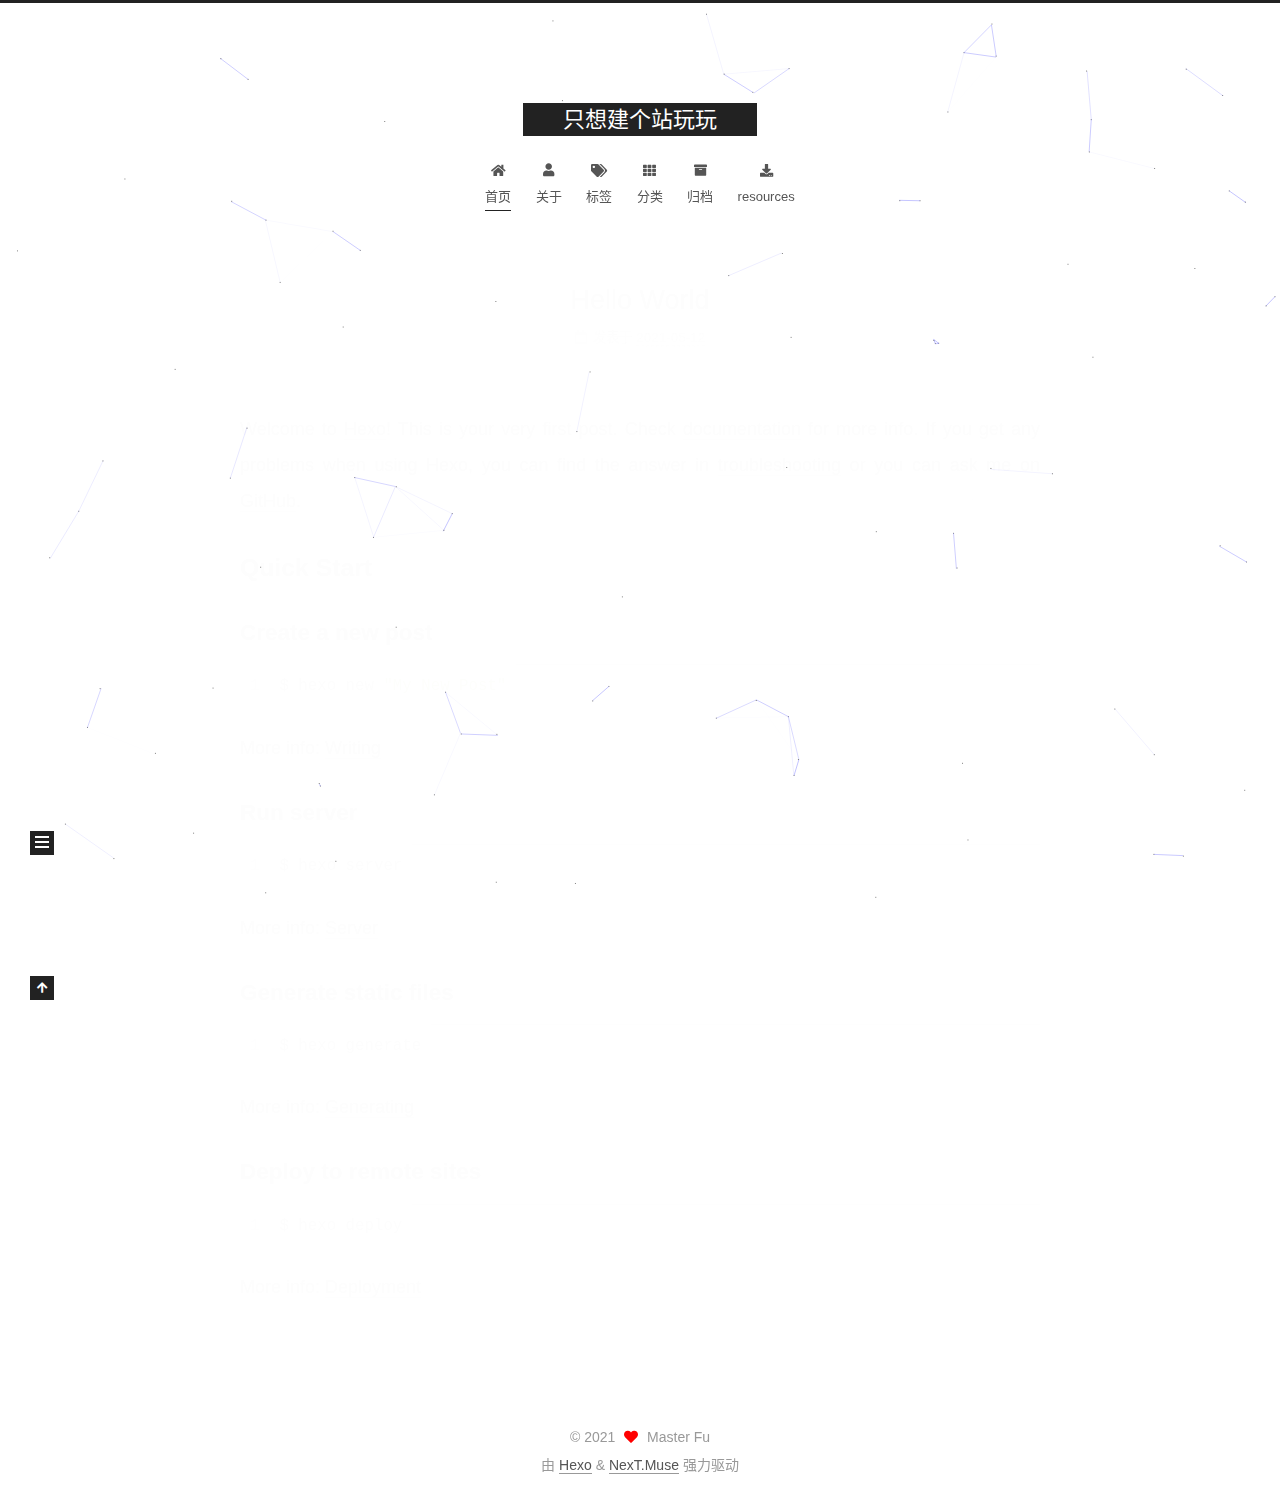
<file: index.html>
<!DOCTYPE html>
<html lang="zh-CN">
<head>
  <meta charset="UTF-8">
<meta name="viewport" content="width=device-width, initial-scale=1, maximum-scale=2">
<meta name="theme-color" content="#222">
<meta name="generator" content="Hexo 5.4.0">
  <link rel="apple-touch-icon" sizes="180x180" href="/images/apple-touch-icon-next.png">
  <link rel="icon" type="image/png" sizes="32x32" href="/images/favicon-32x32-next.png">
  <link rel="icon" type="image/png" sizes="16x16" href="/images/favicon-16x16-next.png">
  <link rel="mask-icon" href="/images/logo.svg" color="#222">

<link rel="stylesheet" href="/css/main.css">


<link rel="stylesheet" href="/lib/font-awesome/css/all.min.css">
  <link rel="stylesheet" href="/lib/pace/pace-theme-minimal.min.css">
  <script src="/lib/pace/pace.min.js"></script>

<script id="hexo-configurations">
    var NexT = window.NexT || {};
    var CONFIG = {"hostname":"example.com","root":"/","scheme":"Muse","version":"7.8.0","exturl":false,"sidebar":{"position":"left","display":"post","padding":18,"offset":12,"onmobile":false},"copycode":{"enable":false,"show_result":false,"style":null},"back2top":{"enable":true,"sidebar":false,"scrollpercent":false},"bookmark":{"enable":false,"color":"#222","save":"auto"},"fancybox":false,"mediumzoom":false,"lazyload":false,"pangu":false,"comments":{"style":"tabs","active":null,"storage":true,"lazyload":false,"nav":null},"algolia":{"hits":{"per_page":10},"labels":{"input_placeholder":"Search for Posts","hits_empty":"We didn't find any results for the search: ${query}","hits_stats":"${hits} results found in ${time} ms"}},"localsearch":{"enable":false,"trigger":"auto","top_n_per_article":1,"unescape":false,"preload":false},"motion":{"enable":true,"async":false,"transition":{"post_block":"fadeIn","post_header":"slideDownIn","post_body":"slideDownIn","coll_header":"slideLeftIn","sidebar":"slideUpIn"}}};
  </script>

  <meta name="description" content="这算是项目吗？">
<meta property="og:type" content="website">
<meta property="og:title" content="只想建个站玩玩">
<meta property="og:url" content="http://example.com/index.html">
<meta property="og:site_name" content="只想建个站玩玩">
<meta property="og:description" content="这算是项目吗？">
<meta property="og:locale" content="zh_CN">
<meta property="article:author" content="Master Fu">
<meta name="twitter:card" content="summary">

<link rel="canonical" href="http://example.com/">


<script id="page-configurations">
  // https://hexo.io/docs/variables.html
  CONFIG.page = {
    sidebar: "",
    isHome : true,
    isPost : false,
    lang   : 'zh-CN'
  };
</script>

  <title>只想建个站玩玩</title>
  






  <noscript>
  <style>
  .use-motion .brand,
  .use-motion .menu-item,
  .sidebar-inner,
  .use-motion .post-block,
  .use-motion .pagination,
  .use-motion .comments,
  .use-motion .post-header,
  .use-motion .post-body,
  .use-motion .collection-header { opacity: initial; }

  .use-motion .site-title,
  .use-motion .site-subtitle {
    opacity: initial;
    top: initial;
  }

  .use-motion .logo-line-before i { left: initial; }
  .use-motion .logo-line-after i { right: initial; }
  </style>
</noscript>

</head>

<body itemscope itemtype="http://schema.org/WebPage">
  <div class="container use-motion">
    <div class="headband"></div>

    <header class="header" itemscope itemtype="http://schema.org/WPHeader">
      <div class="header-inner"><div class="site-brand-container">
  <div class="site-nav-toggle">
    <div class="toggle" aria-label="切换导航栏">
      <span class="toggle-line toggle-line-first"></span>
      <span class="toggle-line toggle-line-middle"></span>
      <span class="toggle-line toggle-line-last"></span>
    </div>
  </div>

  <div class="site-meta">

    <a href="/" class="brand" rel="start">
      <span class="logo-line-before"><i></i></span>
      <h1 class="site-title">只想建个站玩玩</h1>
      <span class="logo-line-after"><i></i></span>
    </a>
  </div>

  <div class="site-nav-right">
    <div class="toggle popup-trigger">
    </div>
  </div>
</div>




<nav class="site-nav">
  <ul id="menu" class="main-menu menu">
        <li class="menu-item menu-item-home">

    <a href="/" rel="section"><i class="fa fa-home fa-fw"></i>首页</a>

  </li>
        <li class="menu-item menu-item-about">

    <a href="/about/" rel="section"><i class="fa fa-user fa-fw"></i>关于</a>

  </li>
        <li class="menu-item menu-item-tags">

    <a href="/tags/" rel="section"><i class="fa fa-tags fa-fw"></i>标签</a>

  </li>
        <li class="menu-item menu-item-categories">

    <a href="/categories/" rel="section"><i class="fa fa-th fa-fw"></i>分类</a>

  </li>
        <li class="menu-item menu-item-archives">

    <a href="/archives/" rel="section"><i class="fa fa-archive fa-fw"></i>归档</a>

  </li>
        <li class="menu-item menu-item-resources">

    <a href="/resources/" rel="section"><i class="fa fa-download fa-fw"></i>resources</a>

  </li>
  </ul>
</nav>




</div>
    </header>

    
  <div class="back-to-top">
    <i class="fa fa-arrow-up"></i>
    <span>0%</span>
  </div>


    <main class="main">
      <div class="main-inner">
        <div class="content-wrap">
          

          <div class="content index posts-expand">
            
      
  
  
  <article itemscope itemtype="http://schema.org/Article" class="post-block" lang="zh-CN">
    <link itemprop="mainEntityOfPage" href="http://example.com/2021/05/12/hello-world/">

    <span hidden itemprop="author" itemscope itemtype="http://schema.org/Person">
      <meta itemprop="image" content="/images/avatar.gif">
      <meta itemprop="name" content="Master Fu">
      <meta itemprop="description" content="这算是项目吗？">
    </span>

    <span hidden itemprop="publisher" itemscope itemtype="http://schema.org/Organization">
      <meta itemprop="name" content="只想建个站玩玩">
    </span>
      <header class="post-header">
        <h2 class="post-title" itemprop="name headline">
          
            <a href="/2021/05/12/hello-world/" class="post-title-link" itemprop="url">Hello World</a>
        </h2>

        <div class="post-meta">
            <span class="post-meta-item">
              <span class="post-meta-item-icon">
                <i class="far fa-calendar"></i>
              </span>
              <span class="post-meta-item-text">发表于</span>

              <time title="创建时间：2021-05-12 17:31:36" itemprop="dateCreated datePublished" datetime="2021-05-12T17:31:36+08:00">2021-05-12</time>
            </span>

          

        </div>
      </header>

    
    
    
    <div class="post-body" itemprop="articleBody">

      
          <p>Welcome to <a target="_blank" rel="noopener" href="https://hexo.io/">Hexo</a>! This is your very first post. Check <a target="_blank" rel="noopener" href="https://hexo.io/docs/">documentation</a> for more info. If you get any problems when using Hexo, you can find the answer in <a target="_blank" rel="noopener" href="https://hexo.io/docs/troubleshooting.html">troubleshooting</a> or you can ask me on <a target="_blank" rel="noopener" href="https://github.com/hexojs/hexo/issues">GitHub</a>.</p>
<h2 id="Quick-Start"><a href="#Quick-Start" class="headerlink" title="Quick Start"></a>Quick Start</h2><h3 id="Create-a-new-post"><a href="#Create-a-new-post" class="headerlink" title="Create a new post"></a>Create a new post</h3><figure class="highlight bash"><table><tr><td class="gutter"><pre><span class="line">1</span><br></pre></td><td class="code"><pre><span class="line">$ hexo new <span class="string">&quot;My New Post&quot;</span></span><br></pre></td></tr></table></figure>

<p>More info: <a target="_blank" rel="noopener" href="https://hexo.io/docs/writing.html">Writing</a></p>
<h3 id="Run-server"><a href="#Run-server" class="headerlink" title="Run server"></a>Run server</h3><figure class="highlight bash"><table><tr><td class="gutter"><pre><span class="line">1</span><br></pre></td><td class="code"><pre><span class="line">$ hexo server</span><br></pre></td></tr></table></figure>

<p>More info: <a target="_blank" rel="noopener" href="https://hexo.io/docs/server.html">Server</a></p>
<h3 id="Generate-static-files"><a href="#Generate-static-files" class="headerlink" title="Generate static files"></a>Generate static files</h3><figure class="highlight bash"><table><tr><td class="gutter"><pre><span class="line">1</span><br></pre></td><td class="code"><pre><span class="line">$ hexo generate</span><br></pre></td></tr></table></figure>

<p>More info: <a target="_blank" rel="noopener" href="https://hexo.io/docs/generating.html">Generating</a></p>
<h3 id="Deploy-to-remote-sites"><a href="#Deploy-to-remote-sites" class="headerlink" title="Deploy to remote sites"></a>Deploy to remote sites</h3><figure class="highlight bash"><table><tr><td class="gutter"><pre><span class="line">1</span><br></pre></td><td class="code"><pre><span class="line">$ hexo deploy</span><br></pre></td></tr></table></figure>

<p>More info: <a target="_blank" rel="noopener" href="https://hexo.io/docs/one-command-deployment.html">Deployment</a></p>

      
    </div>

    
    
    
      <footer class="post-footer">
        <div class="post-eof"></div>
      </footer>
  </article>
  
  
  


  



          </div>
          

<script>
  window.addEventListener('tabs:register', () => {
    let { activeClass } = CONFIG.comments;
    if (CONFIG.comments.storage) {
      activeClass = localStorage.getItem('comments_active') || activeClass;
    }
    if (activeClass) {
      let activeTab = document.querySelector(`a[href="#comment-${activeClass}"]`);
      if (activeTab) {
        activeTab.click();
      }
    }
  });
  if (CONFIG.comments.storage) {
    window.addEventListener('tabs:click', event => {
      if (!event.target.matches('.tabs-comment .tab-content .tab-pane')) return;
      let commentClass = event.target.classList[1];
      localStorage.setItem('comments_active', commentClass);
    });
  }
</script>

        </div>
          
  
  <div class="toggle sidebar-toggle">
    <span class="toggle-line toggle-line-first"></span>
    <span class="toggle-line toggle-line-middle"></span>
    <span class="toggle-line toggle-line-last"></span>
  </div>

  <aside class="sidebar">
    <div class="sidebar-inner">

      <ul class="sidebar-nav motion-element">
        <li class="sidebar-nav-toc">
          文章目录
        </li>
        <li class="sidebar-nav-overview">
          站点概览
        </li>
      </ul>

      <!--noindex-->
      <div class="post-toc-wrap sidebar-panel">
      </div>
      <!--/noindex-->

      <div class="site-overview-wrap sidebar-panel">
        <div class="site-author motion-element" itemprop="author" itemscope itemtype="http://schema.org/Person">
  <p class="site-author-name" itemprop="name">Master Fu</p>
  <div class="site-description" itemprop="description">这算是项目吗？</div>
</div>
<div class="site-state-wrap motion-element">
  <nav class="site-state">
      <div class="site-state-item site-state-posts">
          <a href="/archives/">
        
          <span class="site-state-item-count">1</span>
          <span class="site-state-item-name">日志</span>
        </a>
      </div>
  </nav>
</div>
  <div class="links-of-author motion-element">
      <span class="links-of-author-item">
        <a href="https://github.com/kopfschuss" title="GIthub → https:&#x2F;&#x2F;github.com&#x2F;kopfschuss" rel="noopener" target="_blank"><i class="fab fa-github fa-fw"></i>GIthub</a>
      </span>
  </div>


  <div class="links-of-blogroll motion-element">
    <div class="links-of-blogroll-title"><i class="fa fa-link fa-fw"></i>
      Links
    </div>
    <ul class="links-of-blogroll-list">
        <li class="links-of-blogroll-item">
          <a href="https://www.baidu.com/" title="https:&#x2F;&#x2F;www.baidu.com" rel="noopener" target="_blank">百度</a>
        </li>
        <li class="links-of-blogroll-item">
          <a href="https://www.google.com/" title="https:&#x2F;&#x2F;www.google.com" rel="noopener" target="_blank">谷歌</a>
        </li>
    </ul>
  </div>

      </div>

    </div>
  </aside>
  <div id="sidebar-dimmer"></div>


      </div>
    </main>

    <footer class="footer">
      <div class="footer-inner">
        

        

<div class="copyright">
  
  &copy; 
  <span itemprop="copyrightYear">2021</span>
  <span class="with-love">
    <i class="fa fa-heart"></i>
  </span>
  <span class="author" itemprop="copyrightHolder">Master Fu</span>
</div>
  <div class="powered-by">由 <a href="https://hexo.io/" class="theme-link" rel="noopener" target="_blank">Hexo</a> & <a href="https://muse.theme-next.org/" class="theme-link" rel="noopener" target="_blank">NexT.Muse</a> 强力驱动
  </div>

        








      </div>
    </footer>
  </div>

  
  
  <script color='0,0,255' opacity='0.5' zIndex='-1' count='99' src="/lib/canvas-nest/canvas-nest.min.js"></script>
  <script src="/lib/anime.min.js"></script>
  <script src="/lib/velocity/velocity.min.js"></script>
  <script src="/lib/velocity/velocity.ui.min.js"></script>

<script src="/js/utils.js"></script>

<script src="/js/motion.js"></script>


<script src="/js/schemes/muse.js"></script>


<script src="/js/next-boot.js"></script>




  















  

  

</body>
</html>
</file>
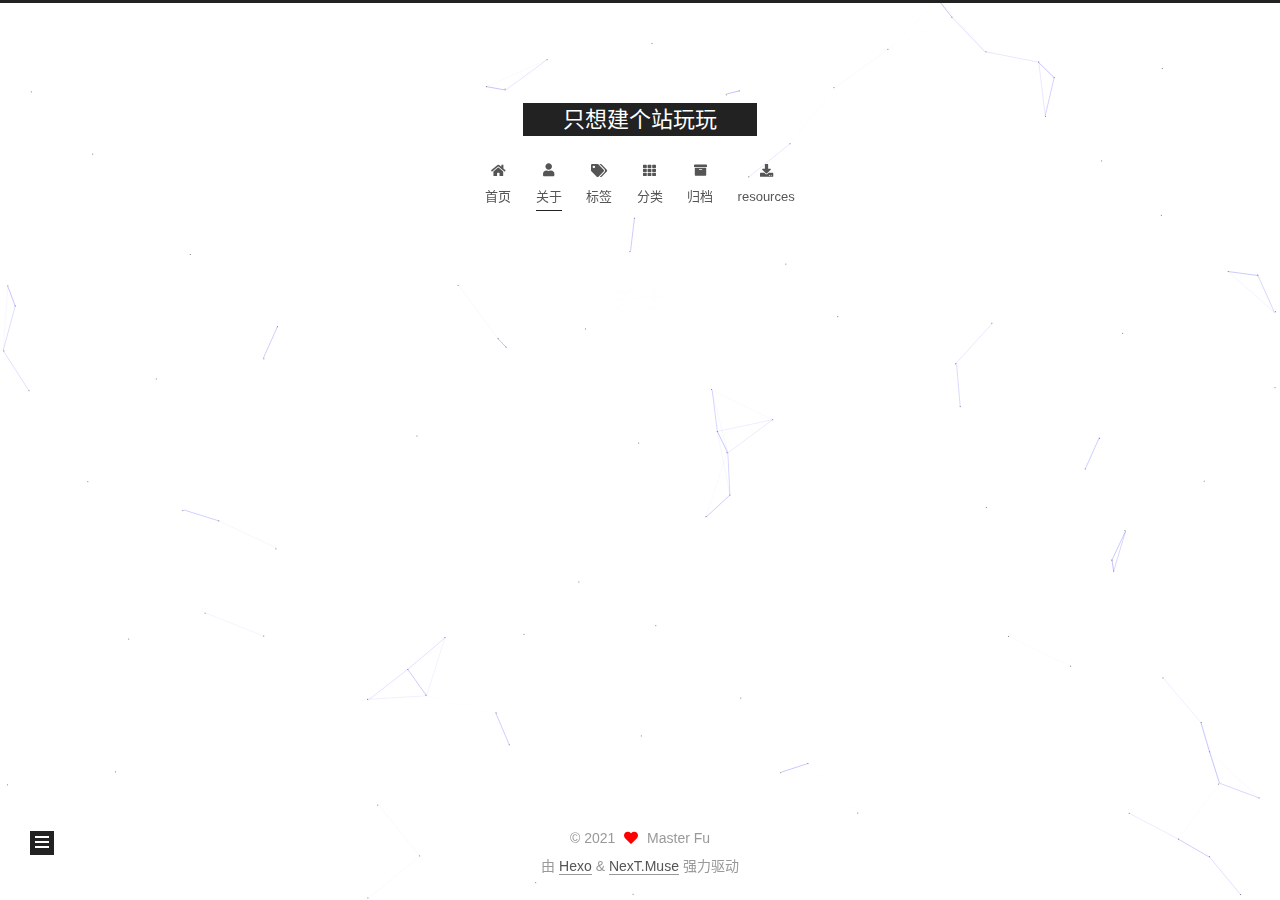
<file: about/index.html>
<!DOCTYPE html>
<html lang="zh-CN">
<head>
  <meta charset="UTF-8">
<meta name="viewport" content="width=device-width, initial-scale=1, maximum-scale=2">
<meta name="theme-color" content="#222">
<meta name="generator" content="Hexo 5.4.0">
  <link rel="apple-touch-icon" sizes="180x180" href="/images/apple-touch-icon-next.png">
  <link rel="icon" type="image/png" sizes="32x32" href="/images/favicon-32x32-next.png">
  <link rel="icon" type="image/png" sizes="16x16" href="/images/favicon-16x16-next.png">
  <link rel="mask-icon" href="/images/logo.svg" color="#222">

<link rel="stylesheet" href="/css/main.css">


<link rel="stylesheet" href="/lib/font-awesome/css/all.min.css">
  <link rel="stylesheet" href="/lib/pace/pace-theme-minimal.min.css">
  <script src="/lib/pace/pace.min.js"></script>

<script id="hexo-configurations">
    var NexT = window.NexT || {};
    var CONFIG = {"hostname":"example.com","root":"/","scheme":"Muse","version":"7.8.0","exturl":false,"sidebar":{"position":"left","display":"post","padding":18,"offset":12,"onmobile":false},"copycode":{"enable":false,"show_result":false,"style":null},"back2top":{"enable":true,"sidebar":false,"scrollpercent":false},"bookmark":{"enable":false,"color":"#222","save":"auto"},"fancybox":false,"mediumzoom":false,"lazyload":false,"pangu":false,"comments":{"style":"tabs","active":null,"storage":true,"lazyload":false,"nav":null},"algolia":{"hits":{"per_page":10},"labels":{"input_placeholder":"Search for Posts","hits_empty":"We didn't find any results for the search: ${query}","hits_stats":"${hits} results found in ${time} ms"}},"localsearch":{"enable":false,"trigger":"auto","top_n_per_article":1,"unescape":false,"preload":false},"motion":{"enable":true,"async":false,"transition":{"post_block":"fadeIn","post_header":"slideDownIn","post_body":"slideDownIn","coll_header":"slideLeftIn","sidebar":"slideUpIn"}}};
  </script>

  <meta name="description" content="这算是项目吗？">
<meta property="og:type" content="website">
<meta property="og:title" content="关于">
<meta property="og:url" content="http://example.com/about/index.html">
<meta property="og:site_name" content="只想建个站玩玩">
<meta property="og:description" content="这算是项目吗？">
<meta property="og:locale" content="zh_CN">
<meta property="article:published_time" content="2021-05-12T12:29:06.000Z">
<meta property="article:modified_time" content="2021-05-12T12:31:00.548Z">
<meta property="article:author" content="Master Fu">
<meta name="twitter:card" content="summary">

<link rel="canonical" href="http://example.com/about/">


<script id="page-configurations">
  // https://hexo.io/docs/variables.html
  CONFIG.page = {
    sidebar: "",
    isHome : false,
    isPost : false,
    lang   : 'zh-CN'
  };
</script>

  <title>关于 | 只想建个站玩玩
</title>
  






  <noscript>
  <style>
  .use-motion .brand,
  .use-motion .menu-item,
  .sidebar-inner,
  .use-motion .post-block,
  .use-motion .pagination,
  .use-motion .comments,
  .use-motion .post-header,
  .use-motion .post-body,
  .use-motion .collection-header { opacity: initial; }

  .use-motion .site-title,
  .use-motion .site-subtitle {
    opacity: initial;
    top: initial;
  }

  .use-motion .logo-line-before i { left: initial; }
  .use-motion .logo-line-after i { right: initial; }
  </style>
</noscript>

</head>

<body itemscope itemtype="http://schema.org/WebPage">
  <div class="container use-motion">
    <div class="headband"></div>

    <header class="header" itemscope itemtype="http://schema.org/WPHeader">
      <div class="header-inner"><div class="site-brand-container">
  <div class="site-nav-toggle">
    <div class="toggle" aria-label="切换导航栏">
      <span class="toggle-line toggle-line-first"></span>
      <span class="toggle-line toggle-line-middle"></span>
      <span class="toggle-line toggle-line-last"></span>
    </div>
  </div>

  <div class="site-meta">

    <a href="/" class="brand" rel="start">
      <span class="logo-line-before"><i></i></span>
      <h1 class="site-title">只想建个站玩玩</h1>
      <span class="logo-line-after"><i></i></span>
    </a>
  </div>

  <div class="site-nav-right">
    <div class="toggle popup-trigger">
    </div>
  </div>
</div>




<nav class="site-nav">
  <ul id="menu" class="main-menu menu">
        <li class="menu-item menu-item-home">

    <a href="/" rel="section"><i class="fa fa-home fa-fw"></i>首页</a>

  </li>
        <li class="menu-item menu-item-about">

    <a href="/about/" rel="section"><i class="fa fa-user fa-fw"></i>关于</a>

  </li>
        <li class="menu-item menu-item-tags">

    <a href="/tags/" rel="section"><i class="fa fa-tags fa-fw"></i>标签</a>

  </li>
        <li class="menu-item menu-item-categories">

    <a href="/categories/" rel="section"><i class="fa fa-th fa-fw"></i>分类</a>

  </li>
        <li class="menu-item menu-item-archives">

    <a href="/archives/" rel="section"><i class="fa fa-archive fa-fw"></i>归档</a>

  </li>
        <li class="menu-item menu-item-resources">

    <a href="/resources/" rel="section"><i class="fa fa-download fa-fw"></i>resources</a>

  </li>
  </ul>
</nav>




</div>
    </header>

    
  <div class="back-to-top">
    <i class="fa fa-arrow-up"></i>
    <span>0%</span>
  </div>


    <main class="main">
      <div class="main-inner">
        <div class="content-wrap">
          
  
  

          <div class="content page posts-expand">
            

    
    
    
    <div class="post-block" lang="zh-CN">
      <header class="post-header">

<h1 class="post-title" itemprop="name headline">关于
</h1>

<div class="post-meta">
  

</div>

</header>

      
      
      
      <div class="post-body">
          
      </div>
      
      
      
    </div>
    

    
    
    


          </div>
          

<script>
  window.addEventListener('tabs:register', () => {
    let { activeClass } = CONFIG.comments;
    if (CONFIG.comments.storage) {
      activeClass = localStorage.getItem('comments_active') || activeClass;
    }
    if (activeClass) {
      let activeTab = document.querySelector(`a[href="#comment-${activeClass}"]`);
      if (activeTab) {
        activeTab.click();
      }
    }
  });
  if (CONFIG.comments.storage) {
    window.addEventListener('tabs:click', event => {
      if (!event.target.matches('.tabs-comment .tab-content .tab-pane')) return;
      let commentClass = event.target.classList[1];
      localStorage.setItem('comments_active', commentClass);
    });
  }
</script>

        </div>
          
  
  <div class="toggle sidebar-toggle">
    <span class="toggle-line toggle-line-first"></span>
    <span class="toggle-line toggle-line-middle"></span>
    <span class="toggle-line toggle-line-last"></span>
  </div>

  <aside class="sidebar">
    <div class="sidebar-inner">

      <ul class="sidebar-nav motion-element">
        <li class="sidebar-nav-toc">
          文章目录
        </li>
        <li class="sidebar-nav-overview">
          站点概览
        </li>
      </ul>

      <!--noindex-->
      <div class="post-toc-wrap sidebar-panel">
      </div>
      <!--/noindex-->

      <div class="site-overview-wrap sidebar-panel">
        <div class="site-author motion-element" itemprop="author" itemscope itemtype="http://schema.org/Person">
  <p class="site-author-name" itemprop="name">Master Fu</p>
  <div class="site-description" itemprop="description">这算是项目吗？</div>
</div>
<div class="site-state-wrap motion-element">
  <nav class="site-state">
      <div class="site-state-item site-state-posts">
          <a href="/archives/">
        
          <span class="site-state-item-count">1</span>
          <span class="site-state-item-name">日志</span>
        </a>
      </div>
  </nav>
</div>
  <div class="links-of-author motion-element">
      <span class="links-of-author-item">
        <a href="https://github.com/kopfschuss" title="GIthub → https:&#x2F;&#x2F;github.com&#x2F;kopfschuss" rel="noopener" target="_blank"><i class="fab fa-github fa-fw"></i>GIthub</a>
      </span>
  </div>


  <div class="links-of-blogroll motion-element">
    <div class="links-of-blogroll-title"><i class="fa fa-link fa-fw"></i>
      Links
    </div>
    <ul class="links-of-blogroll-list">
        <li class="links-of-blogroll-item">
          <a href="https://www.baidu.com/" title="https:&#x2F;&#x2F;www.baidu.com" rel="noopener" target="_blank">百度</a>
        </li>
        <li class="links-of-blogroll-item">
          <a href="https://www.google.com/" title="https:&#x2F;&#x2F;www.google.com" rel="noopener" target="_blank">谷歌</a>
        </li>
    </ul>
  </div>

      </div>

    </div>
  </aside>
  <div id="sidebar-dimmer"></div>


      </div>
    </main>

    <footer class="footer">
      <div class="footer-inner">
        

        

<div class="copyright">
  
  &copy; 
  <span itemprop="copyrightYear">2021</span>
  <span class="with-love">
    <i class="fa fa-heart"></i>
  </span>
  <span class="author" itemprop="copyrightHolder">Master Fu</span>
</div>
  <div class="powered-by">由 <a href="https://hexo.io/" class="theme-link" rel="noopener" target="_blank">Hexo</a> & <a href="https://muse.theme-next.org/" class="theme-link" rel="noopener" target="_blank">NexT.Muse</a> 强力驱动
  </div>

        








      </div>
    </footer>
  </div>

  
  
  <script color='0,0,255' opacity='0.5' zIndex='-1' count='99' src="/lib/canvas-nest/canvas-nest.min.js"></script>
  <script src="/lib/anime.min.js"></script>
  <script src="/lib/velocity/velocity.min.js"></script>
  <script src="/lib/velocity/velocity.ui.min.js"></script>

<script src="/js/utils.js"></script>

<script src="/js/motion.js"></script>


<script src="/js/schemes/muse.js"></script>


<script src="/js/next-boot.js"></script>




  















  

  

</body>
</html>
</file>
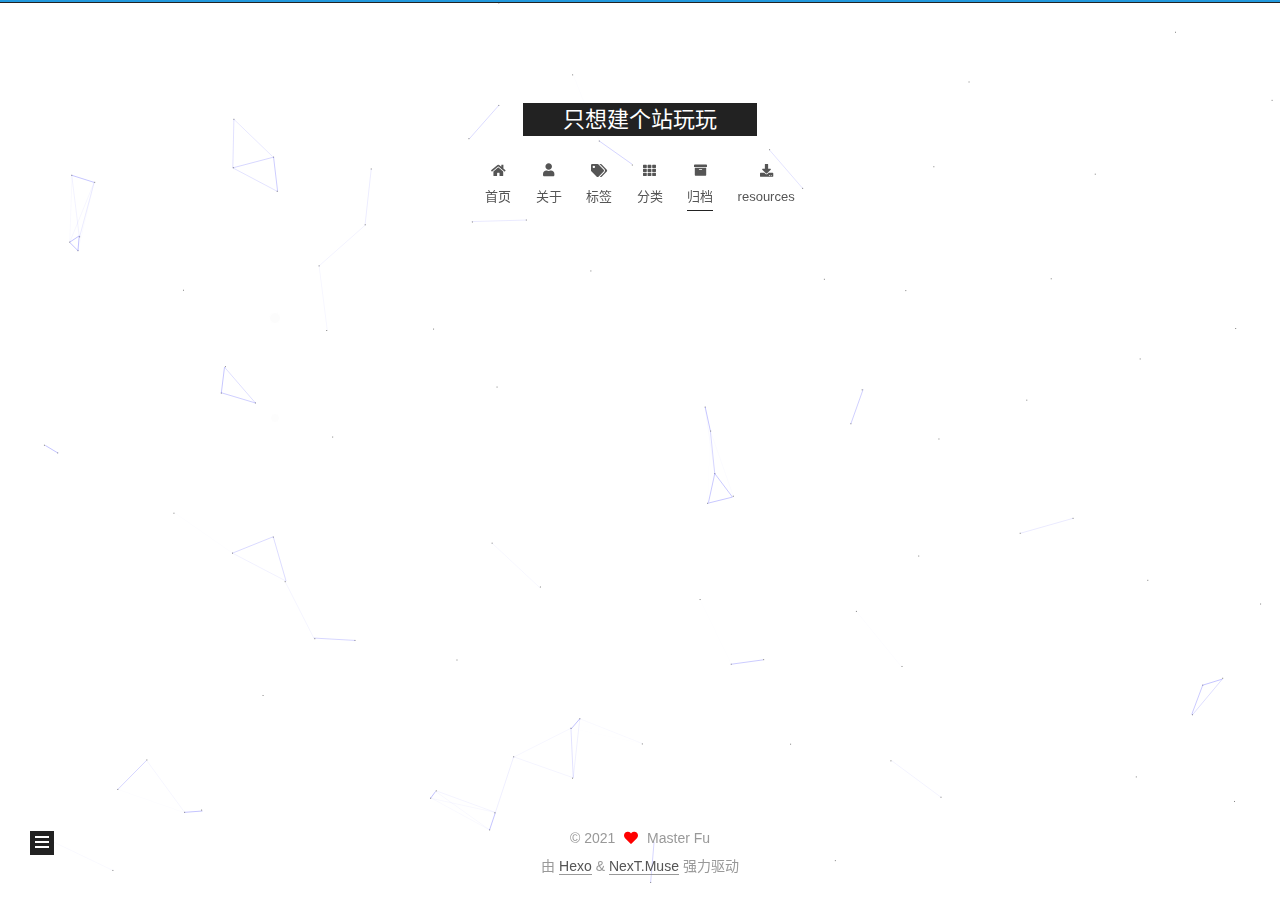
<file: archives/index.html>
<!DOCTYPE html>
<html lang="zh-CN">
<head>
  <meta charset="UTF-8">
<meta name="viewport" content="width=device-width, initial-scale=1, maximum-scale=2">
<meta name="theme-color" content="#222">
<meta name="generator" content="Hexo 5.4.0">
  <link rel="apple-touch-icon" sizes="180x180" href="/images/apple-touch-icon-next.png">
  <link rel="icon" type="image/png" sizes="32x32" href="/images/favicon-32x32-next.png">
  <link rel="icon" type="image/png" sizes="16x16" href="/images/favicon-16x16-next.png">
  <link rel="mask-icon" href="/images/logo.svg" color="#222">

<link rel="stylesheet" href="/css/main.css">


<link rel="stylesheet" href="/lib/font-awesome/css/all.min.css">
  <link rel="stylesheet" href="/lib/pace/pace-theme-minimal.min.css">
  <script src="/lib/pace/pace.min.js"></script>

<script id="hexo-configurations">
    var NexT = window.NexT || {};
    var CONFIG = {"hostname":"example.com","root":"/","scheme":"Muse","version":"7.8.0","exturl":false,"sidebar":{"position":"left","display":"post","padding":18,"offset":12,"onmobile":false},"copycode":{"enable":false,"show_result":false,"style":null},"back2top":{"enable":true,"sidebar":false,"scrollpercent":false},"bookmark":{"enable":false,"color":"#222","save":"auto"},"fancybox":false,"mediumzoom":false,"lazyload":false,"pangu":false,"comments":{"style":"tabs","active":null,"storage":true,"lazyload":false,"nav":null},"algolia":{"hits":{"per_page":10},"labels":{"input_placeholder":"Search for Posts","hits_empty":"We didn't find any results for the search: ${query}","hits_stats":"${hits} results found in ${time} ms"}},"localsearch":{"enable":false,"trigger":"auto","top_n_per_article":1,"unescape":false,"preload":false},"motion":{"enable":true,"async":false,"transition":{"post_block":"fadeIn","post_header":"slideDownIn","post_body":"slideDownIn","coll_header":"slideLeftIn","sidebar":"slideUpIn"}}};
  </script>

  <meta name="description" content="这算是项目吗？">
<meta property="og:type" content="website">
<meta property="og:title" content="只想建个站玩玩">
<meta property="og:url" content="http://example.com/archives/index.html">
<meta property="og:site_name" content="只想建个站玩玩">
<meta property="og:description" content="这算是项目吗？">
<meta property="og:locale" content="zh_CN">
<meta property="article:author" content="Master Fu">
<meta name="twitter:card" content="summary">

<link rel="canonical" href="http://example.com/archives/">


<script id="page-configurations">
  // https://hexo.io/docs/variables.html
  CONFIG.page = {
    sidebar: "",
    isHome : false,
    isPost : false,
    lang   : 'zh-CN'
  };
</script>

  <title>归档 | 只想建个站玩玩</title>
  






  <noscript>
  <style>
  .use-motion .brand,
  .use-motion .menu-item,
  .sidebar-inner,
  .use-motion .post-block,
  .use-motion .pagination,
  .use-motion .comments,
  .use-motion .post-header,
  .use-motion .post-body,
  .use-motion .collection-header { opacity: initial; }

  .use-motion .site-title,
  .use-motion .site-subtitle {
    opacity: initial;
    top: initial;
  }

  .use-motion .logo-line-before i { left: initial; }
  .use-motion .logo-line-after i { right: initial; }
  </style>
</noscript>

</head>

<body itemscope itemtype="http://schema.org/WebPage">
  <div class="container use-motion">
    <div class="headband"></div>

    <header class="header" itemscope itemtype="http://schema.org/WPHeader">
      <div class="header-inner"><div class="site-brand-container">
  <div class="site-nav-toggle">
    <div class="toggle" aria-label="切换导航栏">
      <span class="toggle-line toggle-line-first"></span>
      <span class="toggle-line toggle-line-middle"></span>
      <span class="toggle-line toggle-line-last"></span>
    </div>
  </div>

  <div class="site-meta">

    <a href="/" class="brand" rel="start">
      <span class="logo-line-before"><i></i></span>
      <h1 class="site-title">只想建个站玩玩</h1>
      <span class="logo-line-after"><i></i></span>
    </a>
  </div>

  <div class="site-nav-right">
    <div class="toggle popup-trigger">
    </div>
  </div>
</div>




<nav class="site-nav">
  <ul id="menu" class="main-menu menu">
        <li class="menu-item menu-item-home">

    <a href="/" rel="section"><i class="fa fa-home fa-fw"></i>首页</a>

  </li>
        <li class="menu-item menu-item-about">

    <a href="/about/" rel="section"><i class="fa fa-user fa-fw"></i>关于</a>

  </li>
        <li class="menu-item menu-item-tags">

    <a href="/tags/" rel="section"><i class="fa fa-tags fa-fw"></i>标签</a>

  </li>
        <li class="menu-item menu-item-categories">

    <a href="/categories/" rel="section"><i class="fa fa-th fa-fw"></i>分类</a>

  </li>
        <li class="menu-item menu-item-archives">

    <a href="/archives/" rel="section"><i class="fa fa-archive fa-fw"></i>归档</a>

  </li>
        <li class="menu-item menu-item-resources">

    <a href="/resources/" rel="section"><i class="fa fa-download fa-fw"></i>resources</a>

  </li>
  </ul>
</nav>




</div>
    </header>

    
  <div class="back-to-top">
    <i class="fa fa-arrow-up"></i>
    <span>0%</span>
  </div>


    <main class="main">
      <div class="main-inner">
        <div class="content-wrap">
          

          <div class="content archive">
            

  
  
  
  <div class="post-block">
    <div class="posts-collapse">
      <div class="collection-title">
        <span class="collection-header">嗯..! 目前共计 1 篇日志。 继续努力。</span>
      </div>

      
    <div class="collection-year">
      <span class="collection-header">2021</span>
    </div>

  <article itemscope itemtype="http://schema.org/Article">
    <header class="post-header">

      <div class="post-meta">
        <time itemprop="dateCreated"
              datetime="2021-05-12T17:31:36+08:00"
              content="2021-05-12">
          05-12
        </time>
      </div>

      <div class="post-title">
          <a class="post-title-link" href="/2021/05/12/hello-world/" itemprop="url">
            <span itemprop="name">Hello World</span>
          </a>
      </div>

    </header>
  </article>


    </div>
  </div>
  
  
  

  



          </div>
          

<script>
  window.addEventListener('tabs:register', () => {
    let { activeClass } = CONFIG.comments;
    if (CONFIG.comments.storage) {
      activeClass = localStorage.getItem('comments_active') || activeClass;
    }
    if (activeClass) {
      let activeTab = document.querySelector(`a[href="#comment-${activeClass}"]`);
      if (activeTab) {
        activeTab.click();
      }
    }
  });
  if (CONFIG.comments.storage) {
    window.addEventListener('tabs:click', event => {
      if (!event.target.matches('.tabs-comment .tab-content .tab-pane')) return;
      let commentClass = event.target.classList[1];
      localStorage.setItem('comments_active', commentClass);
    });
  }
</script>

        </div>
          
  
  <div class="toggle sidebar-toggle">
    <span class="toggle-line toggle-line-first"></span>
    <span class="toggle-line toggle-line-middle"></span>
    <span class="toggle-line toggle-line-last"></span>
  </div>

  <aside class="sidebar">
    <div class="sidebar-inner">

      <ul class="sidebar-nav motion-element">
        <li class="sidebar-nav-toc">
          文章目录
        </li>
        <li class="sidebar-nav-overview">
          站点概览
        </li>
      </ul>

      <!--noindex-->
      <div class="post-toc-wrap sidebar-panel">
      </div>
      <!--/noindex-->

      <div class="site-overview-wrap sidebar-panel">
        <div class="site-author motion-element" itemprop="author" itemscope itemtype="http://schema.org/Person">
  <p class="site-author-name" itemprop="name">Master Fu</p>
  <div class="site-description" itemprop="description">这算是项目吗？</div>
</div>
<div class="site-state-wrap motion-element">
  <nav class="site-state">
      <div class="site-state-item site-state-posts">
          <a href="/archives/">
        
          <span class="site-state-item-count">1</span>
          <span class="site-state-item-name">日志</span>
        </a>
      </div>
  </nav>
</div>
  <div class="links-of-author motion-element">
      <span class="links-of-author-item">
        <a href="https://github.com/kopfschuss" title="GIthub → https:&#x2F;&#x2F;github.com&#x2F;kopfschuss" rel="noopener" target="_blank"><i class="fab fa-github fa-fw"></i>GIthub</a>
      </span>
  </div>


  <div class="links-of-blogroll motion-element">
    <div class="links-of-blogroll-title"><i class="fa fa-link fa-fw"></i>
      Links
    </div>
    <ul class="links-of-blogroll-list">
        <li class="links-of-blogroll-item">
          <a href="https://www.baidu.com/" title="https:&#x2F;&#x2F;www.baidu.com" rel="noopener" target="_blank">百度</a>
        </li>
        <li class="links-of-blogroll-item">
          <a href="https://www.google.com/" title="https:&#x2F;&#x2F;www.google.com" rel="noopener" target="_blank">谷歌</a>
        </li>
    </ul>
  </div>

      </div>

    </div>
  </aside>
  <div id="sidebar-dimmer"></div>


      </div>
    </main>

    <footer class="footer">
      <div class="footer-inner">
        

        

<div class="copyright">
  
  &copy; 
  <span itemprop="copyrightYear">2021</span>
  <span class="with-love">
    <i class="fa fa-heart"></i>
  </span>
  <span class="author" itemprop="copyrightHolder">Master Fu</span>
</div>
  <div class="powered-by">由 <a href="https://hexo.io/" class="theme-link" rel="noopener" target="_blank">Hexo</a> & <a href="https://muse.theme-next.org/" class="theme-link" rel="noopener" target="_blank">NexT.Muse</a> 强力驱动
  </div>

        








      </div>
    </footer>
  </div>

  
  
  <script color='0,0,255' opacity='0.5' zIndex='-1' count='99' src="/lib/canvas-nest/canvas-nest.min.js"></script>
  <script src="/lib/anime.min.js"></script>
  <script src="/lib/velocity/velocity.min.js"></script>
  <script src="/lib/velocity/velocity.ui.min.js"></script>

<script src="/js/utils.js"></script>

<script src="/js/motion.js"></script>


<script src="/js/schemes/muse.js"></script>


<script src="/js/next-boot.js"></script>




  















  

  

</body>
</html>
</file>
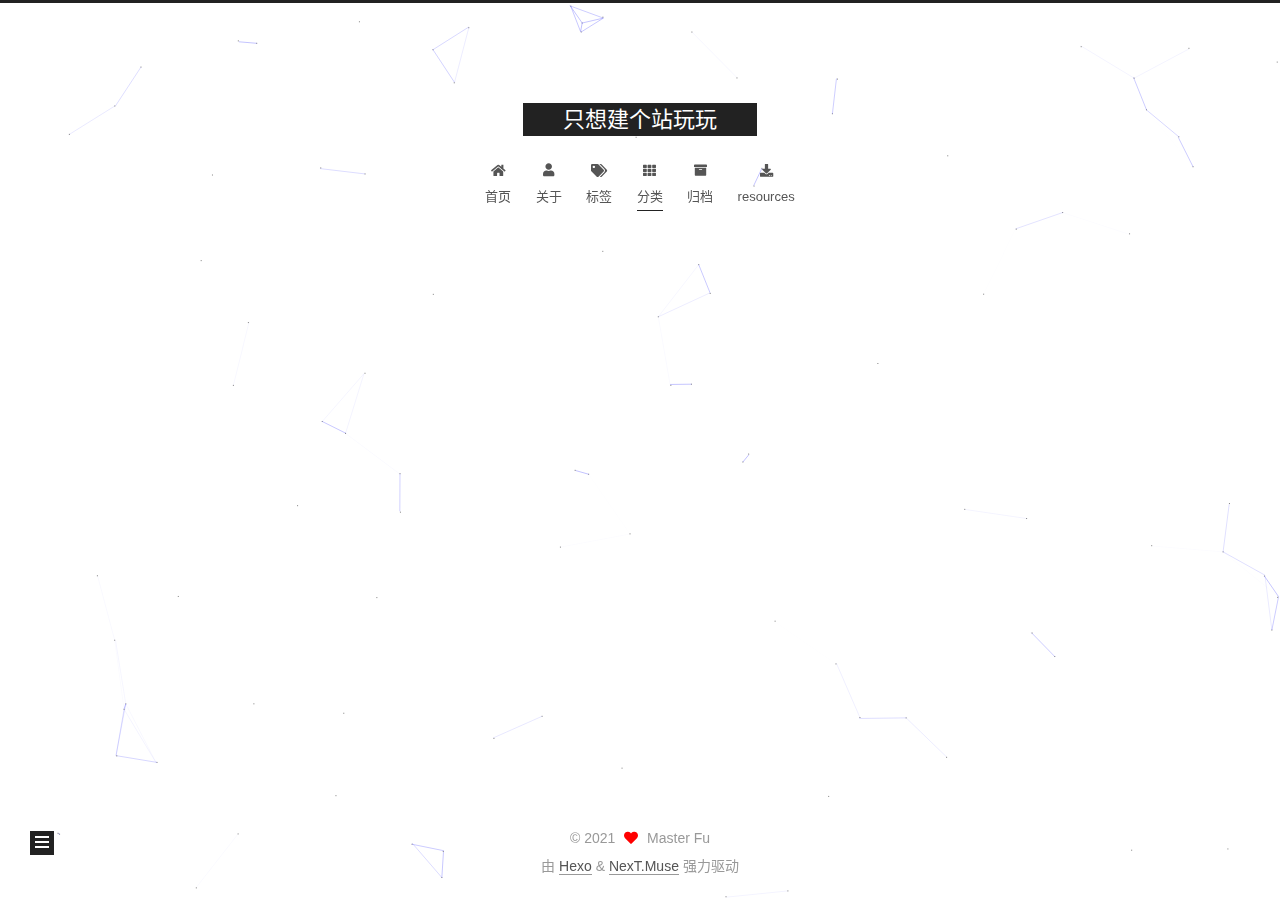
<file: categories/index.html>
<!DOCTYPE html>
<html lang="zh-CN">
<head>
  <meta charset="UTF-8">
<meta name="viewport" content="width=device-width, initial-scale=1, maximum-scale=2">
<meta name="theme-color" content="#222">
<meta name="generator" content="Hexo 5.4.0">
  <link rel="apple-touch-icon" sizes="180x180" href="/images/apple-touch-icon-next.png">
  <link rel="icon" type="image/png" sizes="32x32" href="/images/favicon-32x32-next.png">
  <link rel="icon" type="image/png" sizes="16x16" href="/images/favicon-16x16-next.png">
  <link rel="mask-icon" href="/images/logo.svg" color="#222">

<link rel="stylesheet" href="/css/main.css">


<link rel="stylesheet" href="/lib/font-awesome/css/all.min.css">
  <link rel="stylesheet" href="/lib/pace/pace-theme-minimal.min.css">
  <script src="/lib/pace/pace.min.js"></script>

<script id="hexo-configurations">
    var NexT = window.NexT || {};
    var CONFIG = {"hostname":"example.com","root":"/","scheme":"Muse","version":"7.8.0","exturl":false,"sidebar":{"position":"left","display":"post","padding":18,"offset":12,"onmobile":false},"copycode":{"enable":false,"show_result":false,"style":null},"back2top":{"enable":true,"sidebar":false,"scrollpercent":false},"bookmark":{"enable":false,"color":"#222","save":"auto"},"fancybox":false,"mediumzoom":false,"lazyload":false,"pangu":false,"comments":{"style":"tabs","active":null,"storage":true,"lazyload":false,"nav":null},"algolia":{"hits":{"per_page":10},"labels":{"input_placeholder":"Search for Posts","hits_empty":"We didn't find any results for the search: ${query}","hits_stats":"${hits} results found in ${time} ms"}},"localsearch":{"enable":false,"trigger":"auto","top_n_per_article":1,"unescape":false,"preload":false},"motion":{"enable":true,"async":false,"transition":{"post_block":"fadeIn","post_header":"slideDownIn","post_body":"slideDownIn","coll_header":"slideLeftIn","sidebar":"slideUpIn"}}};
  </script>

  <meta name="description" content="这算是项目吗？">
<meta property="og:type" content="website">
<meta property="og:title" content="分类">
<meta property="og:url" content="http://example.com/categories/index.html">
<meta property="og:site_name" content="只想建个站玩玩">
<meta property="og:description" content="这算是项目吗？">
<meta property="og:locale" content="zh_CN">
<meta property="article:published_time" content="2021-05-12T12:28:44.000Z">
<meta property="article:modified_time" content="2021-05-12T12:31:36.629Z">
<meta property="article:author" content="Master Fu">
<meta name="twitter:card" content="summary">

<link rel="canonical" href="http://example.com/categories/">


<script id="page-configurations">
  // https://hexo.io/docs/variables.html
  CONFIG.page = {
    sidebar: "",
    isHome : false,
    isPost : false,
    lang   : 'zh-CN'
  };
</script>

  <title>分类 | 只想建个站玩玩
</title>
  






  <noscript>
  <style>
  .use-motion .brand,
  .use-motion .menu-item,
  .sidebar-inner,
  .use-motion .post-block,
  .use-motion .pagination,
  .use-motion .comments,
  .use-motion .post-header,
  .use-motion .post-body,
  .use-motion .collection-header { opacity: initial; }

  .use-motion .site-title,
  .use-motion .site-subtitle {
    opacity: initial;
    top: initial;
  }

  .use-motion .logo-line-before i { left: initial; }
  .use-motion .logo-line-after i { right: initial; }
  </style>
</noscript>

</head>

<body itemscope itemtype="http://schema.org/WebPage">
  <div class="container use-motion">
    <div class="headband"></div>

    <header class="header" itemscope itemtype="http://schema.org/WPHeader">
      <div class="header-inner"><div class="site-brand-container">
  <div class="site-nav-toggle">
    <div class="toggle" aria-label="切换导航栏">
      <span class="toggle-line toggle-line-first"></span>
      <span class="toggle-line toggle-line-middle"></span>
      <span class="toggle-line toggle-line-last"></span>
    </div>
  </div>

  <div class="site-meta">

    <a href="/" class="brand" rel="start">
      <span class="logo-line-before"><i></i></span>
      <h1 class="site-title">只想建个站玩玩</h1>
      <span class="logo-line-after"><i></i></span>
    </a>
  </div>

  <div class="site-nav-right">
    <div class="toggle popup-trigger">
    </div>
  </div>
</div>




<nav class="site-nav">
  <ul id="menu" class="main-menu menu">
        <li class="menu-item menu-item-home">

    <a href="/" rel="section"><i class="fa fa-home fa-fw"></i>首页</a>

  </li>
        <li class="menu-item menu-item-about">

    <a href="/about/" rel="section"><i class="fa fa-user fa-fw"></i>关于</a>

  </li>
        <li class="menu-item menu-item-tags">

    <a href="/tags/" rel="section"><i class="fa fa-tags fa-fw"></i>标签</a>

  </li>
        <li class="menu-item menu-item-categories">

    <a href="/categories/" rel="section"><i class="fa fa-th fa-fw"></i>分类</a>

  </li>
        <li class="menu-item menu-item-archives">

    <a href="/archives/" rel="section"><i class="fa fa-archive fa-fw"></i>归档</a>

  </li>
        <li class="menu-item menu-item-resources">

    <a href="/resources/" rel="section"><i class="fa fa-download fa-fw"></i>resources</a>

  </li>
  </ul>
</nav>




</div>
    </header>

    
  <div class="back-to-top">
    <i class="fa fa-arrow-up"></i>
    <span>0%</span>
  </div>


    <main class="main">
      <div class="main-inner">
        <div class="content-wrap">
          
  
  

          <div class="content page posts-expand">
            

    
    
    
    <div class="post-block" lang="zh-CN">
      <header class="post-header">

<h1 class="post-title" itemprop="name headline">分类
</h1>

<div class="post-meta">
  

</div>

</header>

      
      
      
      <div class="post-body">
          <div class="category-all-page">
            <div class="category-all-title">
              暂无分类
            </div>
            <div class="category-all">
              
            </div>
          </div>
        
      </div>
      
      
      
    </div>
    

    
    
    


          </div>
          

<script>
  window.addEventListener('tabs:register', () => {
    let { activeClass } = CONFIG.comments;
    if (CONFIG.comments.storage) {
      activeClass = localStorage.getItem('comments_active') || activeClass;
    }
    if (activeClass) {
      let activeTab = document.querySelector(`a[href="#comment-${activeClass}"]`);
      if (activeTab) {
        activeTab.click();
      }
    }
  });
  if (CONFIG.comments.storage) {
    window.addEventListener('tabs:click', event => {
      if (!event.target.matches('.tabs-comment .tab-content .tab-pane')) return;
      let commentClass = event.target.classList[1];
      localStorage.setItem('comments_active', commentClass);
    });
  }
</script>

        </div>
          
  
  <div class="toggle sidebar-toggle">
    <span class="toggle-line toggle-line-first"></span>
    <span class="toggle-line toggle-line-middle"></span>
    <span class="toggle-line toggle-line-last"></span>
  </div>

  <aside class="sidebar">
    <div class="sidebar-inner">

      <ul class="sidebar-nav motion-element">
        <li class="sidebar-nav-toc">
          文章目录
        </li>
        <li class="sidebar-nav-overview">
          站点概览
        </li>
      </ul>

      <!--noindex-->
      <div class="post-toc-wrap sidebar-panel">
      </div>
      <!--/noindex-->

      <div class="site-overview-wrap sidebar-panel">
        <div class="site-author motion-element" itemprop="author" itemscope itemtype="http://schema.org/Person">
  <p class="site-author-name" itemprop="name">Master Fu</p>
  <div class="site-description" itemprop="description">这算是项目吗？</div>
</div>
<div class="site-state-wrap motion-element">
  <nav class="site-state">
      <div class="site-state-item site-state-posts">
          <a href="/archives/">
        
          <span class="site-state-item-count">1</span>
          <span class="site-state-item-name">日志</span>
        </a>
      </div>
  </nav>
</div>
  <div class="links-of-author motion-element">
      <span class="links-of-author-item">
        <a href="https://github.com/kopfschuss" title="GIthub → https:&#x2F;&#x2F;github.com&#x2F;kopfschuss" rel="noopener" target="_blank"><i class="fab fa-github fa-fw"></i>GIthub</a>
      </span>
  </div>


  <div class="links-of-blogroll motion-element">
    <div class="links-of-blogroll-title"><i class="fa fa-link fa-fw"></i>
      Links
    </div>
    <ul class="links-of-blogroll-list">
        <li class="links-of-blogroll-item">
          <a href="https://www.baidu.com/" title="https:&#x2F;&#x2F;www.baidu.com" rel="noopener" target="_blank">百度</a>
        </li>
        <li class="links-of-blogroll-item">
          <a href="https://www.google.com/" title="https:&#x2F;&#x2F;www.google.com" rel="noopener" target="_blank">谷歌</a>
        </li>
    </ul>
  </div>

      </div>

    </div>
  </aside>
  <div id="sidebar-dimmer"></div>


      </div>
    </main>

    <footer class="footer">
      <div class="footer-inner">
        

        

<div class="copyright">
  
  &copy; 
  <span itemprop="copyrightYear">2021</span>
  <span class="with-love">
    <i class="fa fa-heart"></i>
  </span>
  <span class="author" itemprop="copyrightHolder">Master Fu</span>
</div>
  <div class="powered-by">由 <a href="https://hexo.io/" class="theme-link" rel="noopener" target="_blank">Hexo</a> & <a href="https://muse.theme-next.org/" class="theme-link" rel="noopener" target="_blank">NexT.Muse</a> 强力驱动
  </div>

        








      </div>
    </footer>
  </div>

  
  
  <script color='0,0,255' opacity='0.5' zIndex='-1' count='99' src="/lib/canvas-nest/canvas-nest.min.js"></script>
  <script src="/lib/anime.min.js"></script>
  <script src="/lib/velocity/velocity.min.js"></script>
  <script src="/lib/velocity/velocity.ui.min.js"></script>

<script src="/js/utils.js"></script>

<script src="/js/motion.js"></script>


<script src="/js/schemes/muse.js"></script>


<script src="/js/next-boot.js"></script>




  















  

  

</body>
</html>
</file>
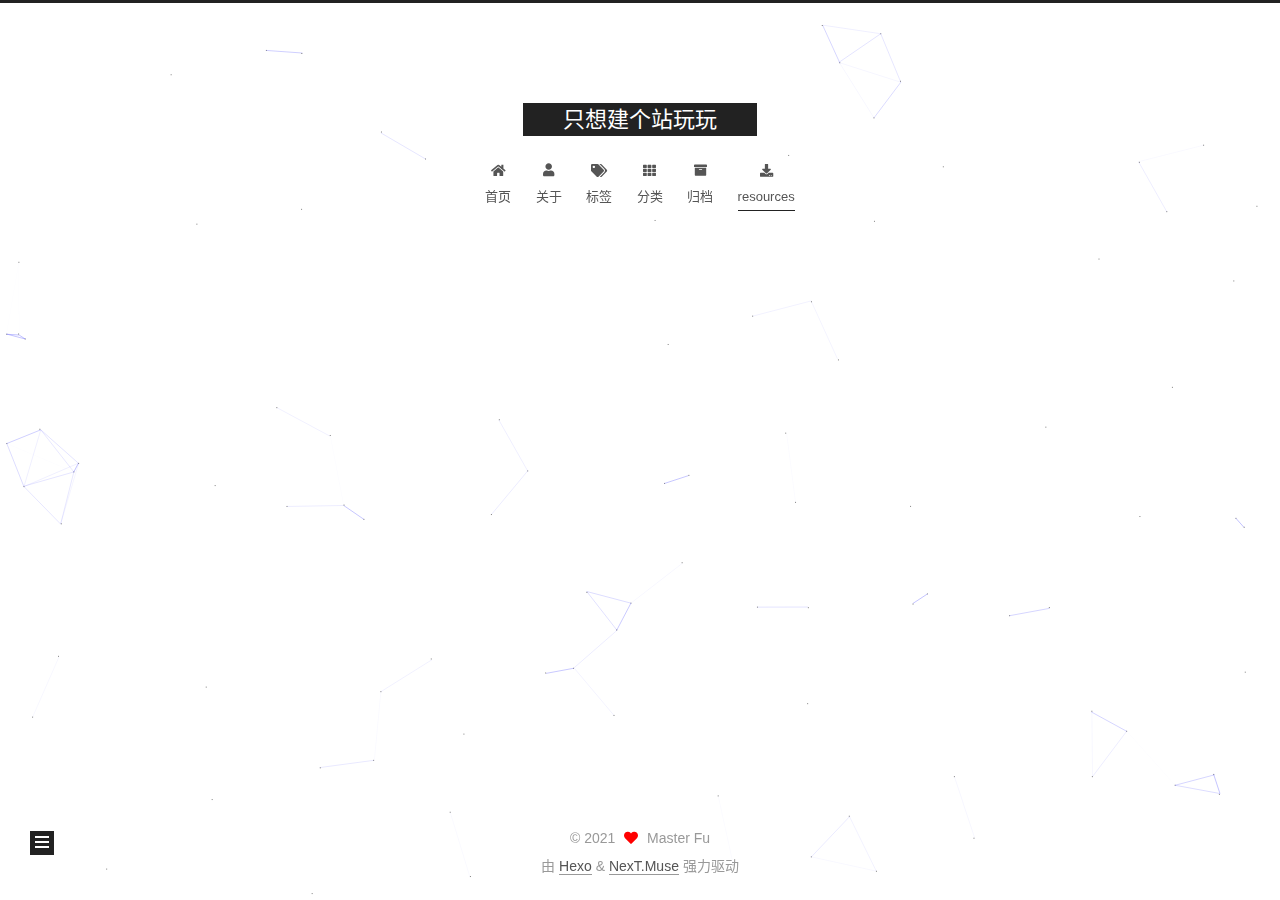
<file: resources/index.html>
<!DOCTYPE html>
<html lang="zh-CN">
<head>
  <meta charset="UTF-8">
<meta name="viewport" content="width=device-width, initial-scale=1, maximum-scale=2">
<meta name="theme-color" content="#222">
<meta name="generator" content="Hexo 5.4.0">
  <link rel="apple-touch-icon" sizes="180x180" href="/images/apple-touch-icon-next.png">
  <link rel="icon" type="image/png" sizes="32x32" href="/images/favicon-32x32-next.png">
  <link rel="icon" type="image/png" sizes="16x16" href="/images/favicon-16x16-next.png">
  <link rel="mask-icon" href="/images/logo.svg" color="#222">

<link rel="stylesheet" href="/css/main.css">


<link rel="stylesheet" href="/lib/font-awesome/css/all.min.css">
  <link rel="stylesheet" href="/lib/pace/pace-theme-minimal.min.css">
  <script src="/lib/pace/pace.min.js"></script>

<script id="hexo-configurations">
    var NexT = window.NexT || {};
    var CONFIG = {"hostname":"example.com","root":"/","scheme":"Muse","version":"7.8.0","exturl":false,"sidebar":{"position":"left","display":"post","padding":18,"offset":12,"onmobile":false},"copycode":{"enable":false,"show_result":false,"style":null},"back2top":{"enable":true,"sidebar":false,"scrollpercent":false},"bookmark":{"enable":false,"color":"#222","save":"auto"},"fancybox":false,"mediumzoom":false,"lazyload":false,"pangu":false,"comments":{"style":"tabs","active":null,"storage":true,"lazyload":false,"nav":null},"algolia":{"hits":{"per_page":10},"labels":{"input_placeholder":"Search for Posts","hits_empty":"We didn't find any results for the search: ${query}","hits_stats":"${hits} results found in ${time} ms"}},"localsearch":{"enable":false,"trigger":"auto","top_n_per_article":1,"unescape":false,"preload":false},"motion":{"enable":true,"async":false,"transition":{"post_block":"fadeIn","post_header":"slideDownIn","post_body":"slideDownIn","coll_header":"slideLeftIn","sidebar":"slideUpIn"}}};
  </script>

  <meta name="description" content="这算是项目吗？">
<meta property="og:type" content="website">
<meta property="og:title" content="资源">
<meta property="og:url" content="http://example.com/resources/index.html">
<meta property="og:site_name" content="只想建个站玩玩">
<meta property="og:description" content="这算是项目吗？">
<meta property="og:locale" content="zh_CN">
<meta property="article:published_time" content="2021-05-12T12:29:20.000Z">
<meta property="article:modified_time" content="2021-05-12T12:32:14.863Z">
<meta property="article:author" content="Master Fu">
<meta name="twitter:card" content="summary">

<link rel="canonical" href="http://example.com/resources/">


<script id="page-configurations">
  // https://hexo.io/docs/variables.html
  CONFIG.page = {
    sidebar: "",
    isHome : false,
    isPost : false,
    lang   : 'zh-CN'
  };
</script>

  <title>资源 | 只想建个站玩玩
</title>
  






  <noscript>
  <style>
  .use-motion .brand,
  .use-motion .menu-item,
  .sidebar-inner,
  .use-motion .post-block,
  .use-motion .pagination,
  .use-motion .comments,
  .use-motion .post-header,
  .use-motion .post-body,
  .use-motion .collection-header { opacity: initial; }

  .use-motion .site-title,
  .use-motion .site-subtitle {
    opacity: initial;
    top: initial;
  }

  .use-motion .logo-line-before i { left: initial; }
  .use-motion .logo-line-after i { right: initial; }
  </style>
</noscript>

</head>

<body itemscope itemtype="http://schema.org/WebPage">
  <div class="container use-motion">
    <div class="headband"></div>

    <header class="header" itemscope itemtype="http://schema.org/WPHeader">
      <div class="header-inner"><div class="site-brand-container">
  <div class="site-nav-toggle">
    <div class="toggle" aria-label="切换导航栏">
      <span class="toggle-line toggle-line-first"></span>
      <span class="toggle-line toggle-line-middle"></span>
      <span class="toggle-line toggle-line-last"></span>
    </div>
  </div>

  <div class="site-meta">

    <a href="/" class="brand" rel="start">
      <span class="logo-line-before"><i></i></span>
      <h1 class="site-title">只想建个站玩玩</h1>
      <span class="logo-line-after"><i></i></span>
    </a>
  </div>

  <div class="site-nav-right">
    <div class="toggle popup-trigger">
    </div>
  </div>
</div>




<nav class="site-nav">
  <ul id="menu" class="main-menu menu">
        <li class="menu-item menu-item-home">

    <a href="/" rel="section"><i class="fa fa-home fa-fw"></i>首页</a>

  </li>
        <li class="menu-item menu-item-about">

    <a href="/about/" rel="section"><i class="fa fa-user fa-fw"></i>关于</a>

  </li>
        <li class="menu-item menu-item-tags">

    <a href="/tags/" rel="section"><i class="fa fa-tags fa-fw"></i>标签</a>

  </li>
        <li class="menu-item menu-item-categories">

    <a href="/categories/" rel="section"><i class="fa fa-th fa-fw"></i>分类</a>

  </li>
        <li class="menu-item menu-item-archives">

    <a href="/archives/" rel="section"><i class="fa fa-archive fa-fw"></i>归档</a>

  </li>
        <li class="menu-item menu-item-resources">

    <a href="/resources/" rel="section"><i class="fa fa-download fa-fw"></i>resources</a>

  </li>
  </ul>
</nav>




</div>
    </header>

    
  <div class="back-to-top">
    <i class="fa fa-arrow-up"></i>
    <span>0%</span>
  </div>


    <main class="main">
      <div class="main-inner">
        <div class="content-wrap">
          
  
  

          <div class="content page posts-expand">
            

    
    
    
    <div class="post-block" lang="zh-CN">
      <header class="post-header">

<h1 class="post-title" itemprop="name headline">资源
</h1>

<div class="post-meta">
  

</div>

</header>

      
      
      
      <div class="post-body">
          
      </div>
      
      
      
    </div>
    

    
    
    


          </div>
          

<script>
  window.addEventListener('tabs:register', () => {
    let { activeClass } = CONFIG.comments;
    if (CONFIG.comments.storage) {
      activeClass = localStorage.getItem('comments_active') || activeClass;
    }
    if (activeClass) {
      let activeTab = document.querySelector(`a[href="#comment-${activeClass}"]`);
      if (activeTab) {
        activeTab.click();
      }
    }
  });
  if (CONFIG.comments.storage) {
    window.addEventListener('tabs:click', event => {
      if (!event.target.matches('.tabs-comment .tab-content .tab-pane')) return;
      let commentClass = event.target.classList[1];
      localStorage.setItem('comments_active', commentClass);
    });
  }
</script>

        </div>
          
  
  <div class="toggle sidebar-toggle">
    <span class="toggle-line toggle-line-first"></span>
    <span class="toggle-line toggle-line-middle"></span>
    <span class="toggle-line toggle-line-last"></span>
  </div>

  <aside class="sidebar">
    <div class="sidebar-inner">

      <ul class="sidebar-nav motion-element">
        <li class="sidebar-nav-toc">
          文章目录
        </li>
        <li class="sidebar-nav-overview">
          站点概览
        </li>
      </ul>

      <!--noindex-->
      <div class="post-toc-wrap sidebar-panel">
      </div>
      <!--/noindex-->

      <div class="site-overview-wrap sidebar-panel">
        <div class="site-author motion-element" itemprop="author" itemscope itemtype="http://schema.org/Person">
  <p class="site-author-name" itemprop="name">Master Fu</p>
  <div class="site-description" itemprop="description">这算是项目吗？</div>
</div>
<div class="site-state-wrap motion-element">
  <nav class="site-state">
      <div class="site-state-item site-state-posts">
          <a href="/archives/">
        
          <span class="site-state-item-count">1</span>
          <span class="site-state-item-name">日志</span>
        </a>
      </div>
  </nav>
</div>
  <div class="links-of-author motion-element">
      <span class="links-of-author-item">
        <a href="https://github.com/kopfschuss" title="GIthub → https:&#x2F;&#x2F;github.com&#x2F;kopfschuss" rel="noopener" target="_blank"><i class="fab fa-github fa-fw"></i>GIthub</a>
      </span>
  </div>


  <div class="links-of-blogroll motion-element">
    <div class="links-of-blogroll-title"><i class="fa fa-link fa-fw"></i>
      Links
    </div>
    <ul class="links-of-blogroll-list">
        <li class="links-of-blogroll-item">
          <a href="https://www.baidu.com/" title="https:&#x2F;&#x2F;www.baidu.com" rel="noopener" target="_blank">百度</a>
        </li>
        <li class="links-of-blogroll-item">
          <a href="https://www.google.com/" title="https:&#x2F;&#x2F;www.google.com" rel="noopener" target="_blank">谷歌</a>
        </li>
    </ul>
  </div>

      </div>

    </div>
  </aside>
  <div id="sidebar-dimmer"></div>


      </div>
    </main>

    <footer class="footer">
      <div class="footer-inner">
        

        

<div class="copyright">
  
  &copy; 
  <span itemprop="copyrightYear">2021</span>
  <span class="with-love">
    <i class="fa fa-heart"></i>
  </span>
  <span class="author" itemprop="copyrightHolder">Master Fu</span>
</div>
  <div class="powered-by">由 <a href="https://hexo.io/" class="theme-link" rel="noopener" target="_blank">Hexo</a> & <a href="https://muse.theme-next.org/" class="theme-link" rel="noopener" target="_blank">NexT.Muse</a> 强力驱动
  </div>

        








      </div>
    </footer>
  </div>

  
  
  <script color='0,0,255' opacity='0.5' zIndex='-1' count='99' src="/lib/canvas-nest/canvas-nest.min.js"></script>
  <script src="/lib/anime.min.js"></script>
  <script src="/lib/velocity/velocity.min.js"></script>
  <script src="/lib/velocity/velocity.ui.min.js"></script>

<script src="/js/utils.js"></script>

<script src="/js/motion.js"></script>


<script src="/js/schemes/muse.js"></script>


<script src="/js/next-boot.js"></script>




  















  

  

</body>
</html>
</file>
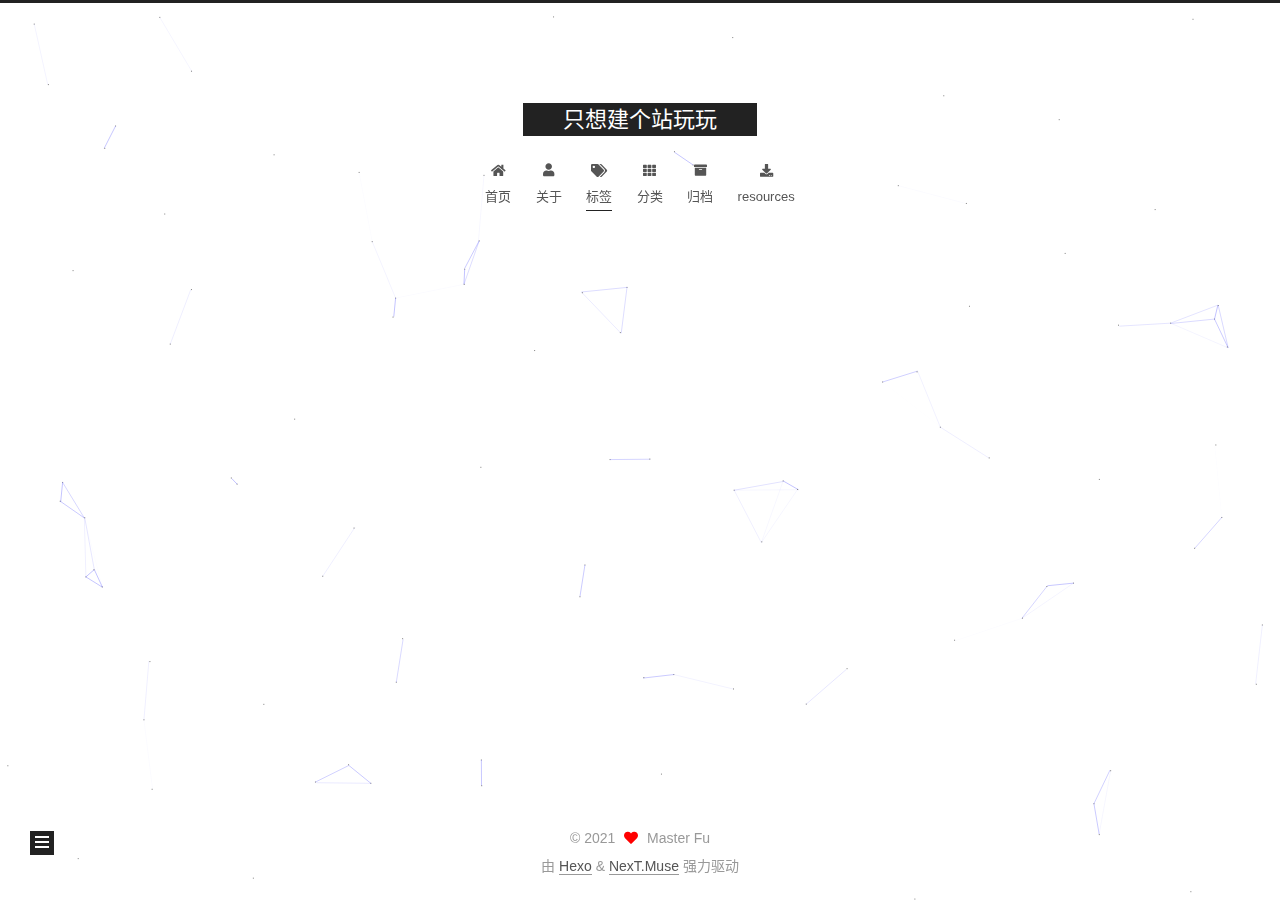
<file: tags/index.html>
<!DOCTYPE html>
<html lang="zh-CN">
<head>
  <meta charset="UTF-8">
<meta name="viewport" content="width=device-width, initial-scale=1, maximum-scale=2">
<meta name="theme-color" content="#222">
<meta name="generator" content="Hexo 5.4.0">
  <link rel="apple-touch-icon" sizes="180x180" href="/images/apple-touch-icon-next.png">
  <link rel="icon" type="image/png" sizes="32x32" href="/images/favicon-32x32-next.png">
  <link rel="icon" type="image/png" sizes="16x16" href="/images/favicon-16x16-next.png">
  <link rel="mask-icon" href="/images/logo.svg" color="#222">

<link rel="stylesheet" href="/css/main.css">


<link rel="stylesheet" href="/lib/font-awesome/css/all.min.css">
  <link rel="stylesheet" href="/lib/pace/pace-theme-minimal.min.css">
  <script src="/lib/pace/pace.min.js"></script>

<script id="hexo-configurations">
    var NexT = window.NexT || {};
    var CONFIG = {"hostname":"example.com","root":"/","scheme":"Muse","version":"7.8.0","exturl":false,"sidebar":{"position":"left","display":"post","padding":18,"offset":12,"onmobile":false},"copycode":{"enable":false,"show_result":false,"style":null},"back2top":{"enable":true,"sidebar":false,"scrollpercent":false},"bookmark":{"enable":false,"color":"#222","save":"auto"},"fancybox":false,"mediumzoom":false,"lazyload":false,"pangu":false,"comments":{"style":"tabs","active":null,"storage":true,"lazyload":false,"nav":null},"algolia":{"hits":{"per_page":10},"labels":{"input_placeholder":"Search for Posts","hits_empty":"We didn't find any results for the search: ${query}","hits_stats":"${hits} results found in ${time} ms"}},"localsearch":{"enable":false,"trigger":"auto","top_n_per_article":1,"unescape":false,"preload":false},"motion":{"enable":true,"async":false,"transition":{"post_block":"fadeIn","post_header":"slideDownIn","post_body":"slideDownIn","coll_header":"slideLeftIn","sidebar":"slideUpIn"}}};
  </script>

  <meta name="description" content="这算是项目吗？">
<meta property="og:type" content="website">
<meta property="og:title" content="标签">
<meta property="og:url" content="http://example.com/tags/index.html">
<meta property="og:site_name" content="只想建个站玩玩">
<meta property="og:description" content="这算是项目吗？">
<meta property="og:locale" content="zh_CN">
<meta property="article:published_time" content="2021-05-12T12:28:57.000Z">
<meta property="article:modified_time" content="2021-05-12T12:32:46.658Z">
<meta property="article:author" content="Master Fu">
<meta name="twitter:card" content="summary">

<link rel="canonical" href="http://example.com/tags/">


<script id="page-configurations">
  // https://hexo.io/docs/variables.html
  CONFIG.page = {
    sidebar: "",
    isHome : false,
    isPost : false,
    lang   : 'zh-CN'
  };
</script>

  <title>标签 | 只想建个站玩玩
</title>
  






  <noscript>
  <style>
  .use-motion .brand,
  .use-motion .menu-item,
  .sidebar-inner,
  .use-motion .post-block,
  .use-motion .pagination,
  .use-motion .comments,
  .use-motion .post-header,
  .use-motion .post-body,
  .use-motion .collection-header { opacity: initial; }

  .use-motion .site-title,
  .use-motion .site-subtitle {
    opacity: initial;
    top: initial;
  }

  .use-motion .logo-line-before i { left: initial; }
  .use-motion .logo-line-after i { right: initial; }
  </style>
</noscript>

</head>

<body itemscope itemtype="http://schema.org/WebPage">
  <div class="container use-motion">
    <div class="headband"></div>

    <header class="header" itemscope itemtype="http://schema.org/WPHeader">
      <div class="header-inner"><div class="site-brand-container">
  <div class="site-nav-toggle">
    <div class="toggle" aria-label="切换导航栏">
      <span class="toggle-line toggle-line-first"></span>
      <span class="toggle-line toggle-line-middle"></span>
      <span class="toggle-line toggle-line-last"></span>
    </div>
  </div>

  <div class="site-meta">

    <a href="/" class="brand" rel="start">
      <span class="logo-line-before"><i></i></span>
      <h1 class="site-title">只想建个站玩玩</h1>
      <span class="logo-line-after"><i></i></span>
    </a>
  </div>

  <div class="site-nav-right">
    <div class="toggle popup-trigger">
    </div>
  </div>
</div>




<nav class="site-nav">
  <ul id="menu" class="main-menu menu">
        <li class="menu-item menu-item-home">

    <a href="/" rel="section"><i class="fa fa-home fa-fw"></i>首页</a>

  </li>
        <li class="menu-item menu-item-about">

    <a href="/about/" rel="section"><i class="fa fa-user fa-fw"></i>关于</a>

  </li>
        <li class="menu-item menu-item-tags">

    <a href="/tags/" rel="section"><i class="fa fa-tags fa-fw"></i>标签</a>

  </li>
        <li class="menu-item menu-item-categories">

    <a href="/categories/" rel="section"><i class="fa fa-th fa-fw"></i>分类</a>

  </li>
        <li class="menu-item menu-item-archives">

    <a href="/archives/" rel="section"><i class="fa fa-archive fa-fw"></i>归档</a>

  </li>
        <li class="menu-item menu-item-resources">

    <a href="/resources/" rel="section"><i class="fa fa-download fa-fw"></i>resources</a>

  </li>
  </ul>
</nav>




</div>
    </header>

    
  <div class="back-to-top">
    <i class="fa fa-arrow-up"></i>
    <span>0%</span>
  </div>


    <main class="main">
      <div class="main-inner">
        <div class="content-wrap">
          
  
  

          <div class="content page posts-expand">
            

    
    
    
    <div class="post-block" lang="zh-CN">
      <header class="post-header">

<h1 class="post-title" itemprop="name headline">标签
</h1>

<div class="post-meta">
  

</div>

</header>

      
      
      
      <div class="post-body">
          <div class="tag-cloud">
            <div class="tag-cloud-title">
              暂无标签
            </div>
            <div class="tag-cloud-tags">
              
            </div>
          </div>
        
      </div>
      
      
      
    </div>
    

    
    
    


          </div>
          

<script>
  window.addEventListener('tabs:register', () => {
    let { activeClass } = CONFIG.comments;
    if (CONFIG.comments.storage) {
      activeClass = localStorage.getItem('comments_active') || activeClass;
    }
    if (activeClass) {
      let activeTab = document.querySelector(`a[href="#comment-${activeClass}"]`);
      if (activeTab) {
        activeTab.click();
      }
    }
  });
  if (CONFIG.comments.storage) {
    window.addEventListener('tabs:click', event => {
      if (!event.target.matches('.tabs-comment .tab-content .tab-pane')) return;
      let commentClass = event.target.classList[1];
      localStorage.setItem('comments_active', commentClass);
    });
  }
</script>

        </div>
          
  
  <div class="toggle sidebar-toggle">
    <span class="toggle-line toggle-line-first"></span>
    <span class="toggle-line toggle-line-middle"></span>
    <span class="toggle-line toggle-line-last"></span>
  </div>

  <aside class="sidebar">
    <div class="sidebar-inner">

      <ul class="sidebar-nav motion-element">
        <li class="sidebar-nav-toc">
          文章目录
        </li>
        <li class="sidebar-nav-overview">
          站点概览
        </li>
      </ul>

      <!--noindex-->
      <div class="post-toc-wrap sidebar-panel">
      </div>
      <!--/noindex-->

      <div class="site-overview-wrap sidebar-panel">
        <div class="site-author motion-element" itemprop="author" itemscope itemtype="http://schema.org/Person">
  <p class="site-author-name" itemprop="name">Master Fu</p>
  <div class="site-description" itemprop="description">这算是项目吗？</div>
</div>
<div class="site-state-wrap motion-element">
  <nav class="site-state">
      <div class="site-state-item site-state-posts">
          <a href="/archives/">
        
          <span class="site-state-item-count">1</span>
          <span class="site-state-item-name">日志</span>
        </a>
      </div>
  </nav>
</div>
  <div class="links-of-author motion-element">
      <span class="links-of-author-item">
        <a href="https://github.com/kopfschuss" title="GIthub → https:&#x2F;&#x2F;github.com&#x2F;kopfschuss" rel="noopener" target="_blank"><i class="fab fa-github fa-fw"></i>GIthub</a>
      </span>
  </div>


  <div class="links-of-blogroll motion-element">
    <div class="links-of-blogroll-title"><i class="fa fa-link fa-fw"></i>
      Links
    </div>
    <ul class="links-of-blogroll-list">
        <li class="links-of-blogroll-item">
          <a href="https://www.baidu.com/" title="https:&#x2F;&#x2F;www.baidu.com" rel="noopener" target="_blank">百度</a>
        </li>
        <li class="links-of-blogroll-item">
          <a href="https://www.google.com/" title="https:&#x2F;&#x2F;www.google.com" rel="noopener" target="_blank">谷歌</a>
        </li>
    </ul>
  </div>

      </div>

    </div>
  </aside>
  <div id="sidebar-dimmer"></div>


      </div>
    </main>

    <footer class="footer">
      <div class="footer-inner">
        

        

<div class="copyright">
  
  &copy; 
  <span itemprop="copyrightYear">2021</span>
  <span class="with-love">
    <i class="fa fa-heart"></i>
  </span>
  <span class="author" itemprop="copyrightHolder">Master Fu</span>
</div>
  <div class="powered-by">由 <a href="https://hexo.io/" class="theme-link" rel="noopener" target="_blank">Hexo</a> & <a href="https://muse.theme-next.org/" class="theme-link" rel="noopener" target="_blank">NexT.Muse</a> 强力驱动
  </div>

        








      </div>
    </footer>
  </div>

  
  
  <script color='0,0,255' opacity='0.5' zIndex='-1' count='99' src="/lib/canvas-nest/canvas-nest.min.js"></script>
  <script src="/lib/anime.min.js"></script>
  <script src="/lib/velocity/velocity.min.js"></script>
  <script src="/lib/velocity/velocity.ui.min.js"></script>

<script src="/js/utils.js"></script>

<script src="/js/motion.js"></script>


<script src="/js/schemes/muse.js"></script>


<script src="/js/next-boot.js"></script>




  















  

  

</body>
</html>
</file>
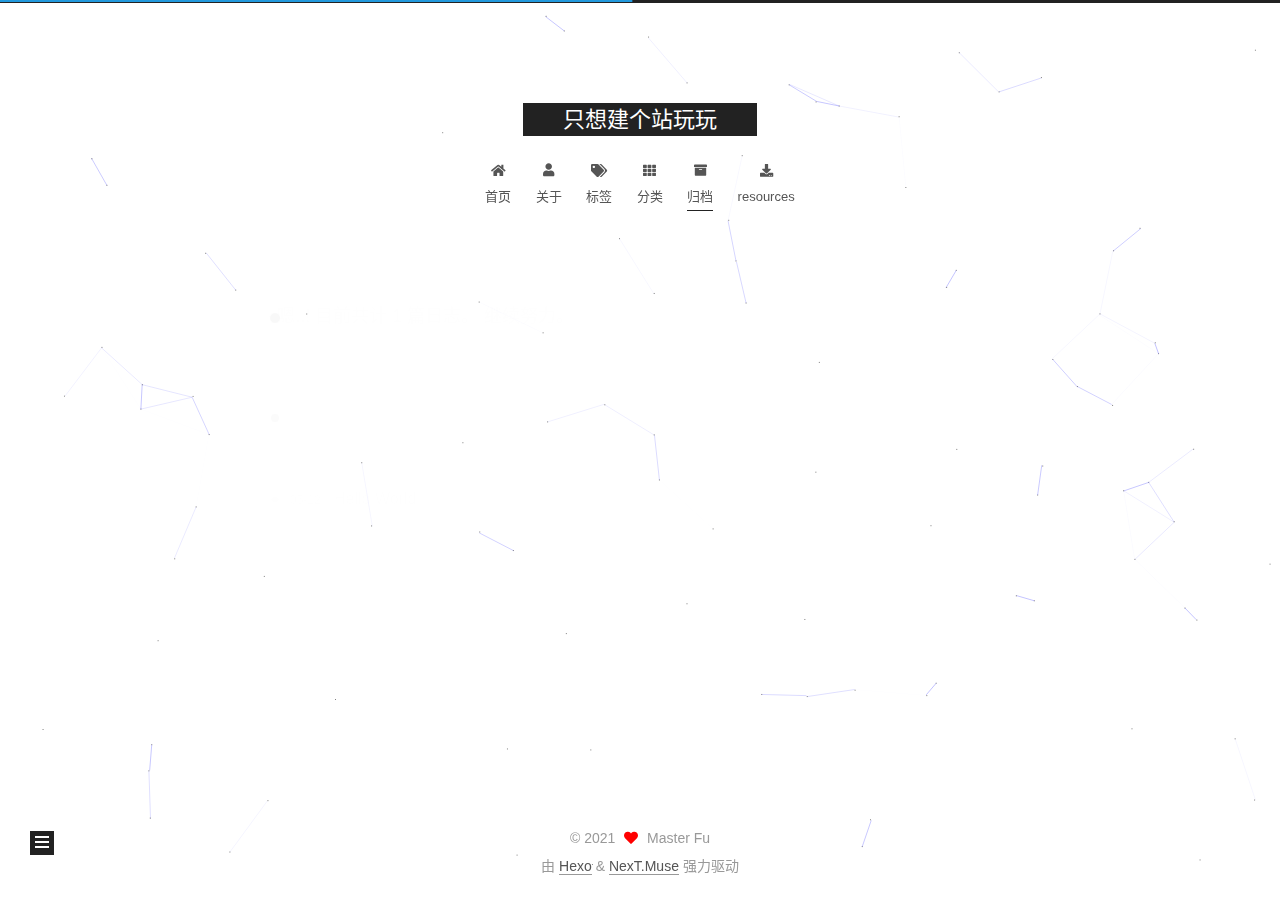
<file: archives/2021/index.html>
<!DOCTYPE html>
<html lang="zh-CN">
<head>
  <meta charset="UTF-8">
<meta name="viewport" content="width=device-width, initial-scale=1, maximum-scale=2">
<meta name="theme-color" content="#222">
<meta name="generator" content="Hexo 5.4.0">
  <link rel="apple-touch-icon" sizes="180x180" href="/images/apple-touch-icon-next.png">
  <link rel="icon" type="image/png" sizes="32x32" href="/images/favicon-32x32-next.png">
  <link rel="icon" type="image/png" sizes="16x16" href="/images/favicon-16x16-next.png">
  <link rel="mask-icon" href="/images/logo.svg" color="#222">

<link rel="stylesheet" href="/css/main.css">


<link rel="stylesheet" href="/lib/font-awesome/css/all.min.css">
  <link rel="stylesheet" href="/lib/pace/pace-theme-minimal.min.css">
  <script src="/lib/pace/pace.min.js"></script>

<script id="hexo-configurations">
    var NexT = window.NexT || {};
    var CONFIG = {"hostname":"example.com","root":"/","scheme":"Muse","version":"7.8.0","exturl":false,"sidebar":{"position":"left","display":"post","padding":18,"offset":12,"onmobile":false},"copycode":{"enable":false,"show_result":false,"style":null},"back2top":{"enable":true,"sidebar":false,"scrollpercent":false},"bookmark":{"enable":false,"color":"#222","save":"auto"},"fancybox":false,"mediumzoom":false,"lazyload":false,"pangu":false,"comments":{"style":"tabs","active":null,"storage":true,"lazyload":false,"nav":null},"algolia":{"hits":{"per_page":10},"labels":{"input_placeholder":"Search for Posts","hits_empty":"We didn't find any results for the search: ${query}","hits_stats":"${hits} results found in ${time} ms"}},"localsearch":{"enable":false,"trigger":"auto","top_n_per_article":1,"unescape":false,"preload":false},"motion":{"enable":true,"async":false,"transition":{"post_block":"fadeIn","post_header":"slideDownIn","post_body":"slideDownIn","coll_header":"slideLeftIn","sidebar":"slideUpIn"}}};
  </script>

  <meta name="description" content="这算是项目吗？">
<meta property="og:type" content="website">
<meta property="og:title" content="只想建个站玩玩">
<meta property="og:url" content="http://example.com/archives/2021/index.html">
<meta property="og:site_name" content="只想建个站玩玩">
<meta property="og:description" content="这算是项目吗？">
<meta property="og:locale" content="zh_CN">
<meta property="article:author" content="Master Fu">
<meta name="twitter:card" content="summary">

<link rel="canonical" href="http://example.com/archives/2021/">


<script id="page-configurations">
  // https://hexo.io/docs/variables.html
  CONFIG.page = {
    sidebar: "",
    isHome : false,
    isPost : false,
    lang   : 'zh-CN'
  };
</script>

  <title>归档 | 只想建个站玩玩</title>
  






  <noscript>
  <style>
  .use-motion .brand,
  .use-motion .menu-item,
  .sidebar-inner,
  .use-motion .post-block,
  .use-motion .pagination,
  .use-motion .comments,
  .use-motion .post-header,
  .use-motion .post-body,
  .use-motion .collection-header { opacity: initial; }

  .use-motion .site-title,
  .use-motion .site-subtitle {
    opacity: initial;
    top: initial;
  }

  .use-motion .logo-line-before i { left: initial; }
  .use-motion .logo-line-after i { right: initial; }
  </style>
</noscript>

</head>

<body itemscope itemtype="http://schema.org/WebPage">
  <div class="container use-motion">
    <div class="headband"></div>

    <header class="header" itemscope itemtype="http://schema.org/WPHeader">
      <div class="header-inner"><div class="site-brand-container">
  <div class="site-nav-toggle">
    <div class="toggle" aria-label="切换导航栏">
      <span class="toggle-line toggle-line-first"></span>
      <span class="toggle-line toggle-line-middle"></span>
      <span class="toggle-line toggle-line-last"></span>
    </div>
  </div>

  <div class="site-meta">

    <a href="/" class="brand" rel="start">
      <span class="logo-line-before"><i></i></span>
      <h1 class="site-title">只想建个站玩玩</h1>
      <span class="logo-line-after"><i></i></span>
    </a>
  </div>

  <div class="site-nav-right">
    <div class="toggle popup-trigger">
    </div>
  </div>
</div>




<nav class="site-nav">
  <ul id="menu" class="main-menu menu">
        <li class="menu-item menu-item-home">

    <a href="/" rel="section"><i class="fa fa-home fa-fw"></i>首页</a>

  </li>
        <li class="menu-item menu-item-about">

    <a href="/about/" rel="section"><i class="fa fa-user fa-fw"></i>关于</a>

  </li>
        <li class="menu-item menu-item-tags">

    <a href="/tags/" rel="section"><i class="fa fa-tags fa-fw"></i>标签</a>

  </li>
        <li class="menu-item menu-item-categories">

    <a href="/categories/" rel="section"><i class="fa fa-th fa-fw"></i>分类</a>

  </li>
        <li class="menu-item menu-item-archives">

    <a href="/archives/" rel="section"><i class="fa fa-archive fa-fw"></i>归档</a>

  </li>
        <li class="menu-item menu-item-resources">

    <a href="/resources/" rel="section"><i class="fa fa-download fa-fw"></i>resources</a>

  </li>
  </ul>
</nav>




</div>
    </header>

    
  <div class="back-to-top">
    <i class="fa fa-arrow-up"></i>
    <span>0%</span>
  </div>


    <main class="main">
      <div class="main-inner">
        <div class="content-wrap">
          

          <div class="content archive">
            

  
  
  
  <div class="post-block">
    <div class="posts-collapse">
      <div class="collection-title">
        <span class="collection-header">嗯..! 目前共计 1 篇日志。 继续努力。</span>
      </div>

      
    <div class="collection-year">
      <span class="collection-header">2021</span>
    </div>

  <article itemscope itemtype="http://schema.org/Article">
    <header class="post-header">

      <div class="post-meta">
        <time itemprop="dateCreated"
              datetime="2021-05-12T17:31:36+08:00"
              content="2021-05-12">
          05-12
        </time>
      </div>

      <div class="post-title">
          <a class="post-title-link" href="/2021/05/12/hello-world/" itemprop="url">
            <span itemprop="name">Hello World</span>
          </a>
      </div>

    </header>
  </article>


    </div>
  </div>
  
  
  

  



          </div>
          

<script>
  window.addEventListener('tabs:register', () => {
    let { activeClass } = CONFIG.comments;
    if (CONFIG.comments.storage) {
      activeClass = localStorage.getItem('comments_active') || activeClass;
    }
    if (activeClass) {
      let activeTab = document.querySelector(`a[href="#comment-${activeClass}"]`);
      if (activeTab) {
        activeTab.click();
      }
    }
  });
  if (CONFIG.comments.storage) {
    window.addEventListener('tabs:click', event => {
      if (!event.target.matches('.tabs-comment .tab-content .tab-pane')) return;
      let commentClass = event.target.classList[1];
      localStorage.setItem('comments_active', commentClass);
    });
  }
</script>

        </div>
          
  
  <div class="toggle sidebar-toggle">
    <span class="toggle-line toggle-line-first"></span>
    <span class="toggle-line toggle-line-middle"></span>
    <span class="toggle-line toggle-line-last"></span>
  </div>

  <aside class="sidebar">
    <div class="sidebar-inner">

      <ul class="sidebar-nav motion-element">
        <li class="sidebar-nav-toc">
          文章目录
        </li>
        <li class="sidebar-nav-overview">
          站点概览
        </li>
      </ul>

      <!--noindex-->
      <div class="post-toc-wrap sidebar-panel">
      </div>
      <!--/noindex-->

      <div class="site-overview-wrap sidebar-panel">
        <div class="site-author motion-element" itemprop="author" itemscope itemtype="http://schema.org/Person">
  <p class="site-author-name" itemprop="name">Master Fu</p>
  <div class="site-description" itemprop="description">这算是项目吗？</div>
</div>
<div class="site-state-wrap motion-element">
  <nav class="site-state">
      <div class="site-state-item site-state-posts">
          <a href="/archives/">
        
          <span class="site-state-item-count">1</span>
          <span class="site-state-item-name">日志</span>
        </a>
      </div>
  </nav>
</div>
  <div class="links-of-author motion-element">
      <span class="links-of-author-item">
        <a href="https://github.com/kopfschuss" title="GIthub → https:&#x2F;&#x2F;github.com&#x2F;kopfschuss" rel="noopener" target="_blank"><i class="fab fa-github fa-fw"></i>GIthub</a>
      </span>
  </div>


  <div class="links-of-blogroll motion-element">
    <div class="links-of-blogroll-title"><i class="fa fa-link fa-fw"></i>
      Links
    </div>
    <ul class="links-of-blogroll-list">
        <li class="links-of-blogroll-item">
          <a href="https://www.baidu.com/" title="https:&#x2F;&#x2F;www.baidu.com" rel="noopener" target="_blank">百度</a>
        </li>
        <li class="links-of-blogroll-item">
          <a href="https://www.google.com/" title="https:&#x2F;&#x2F;www.google.com" rel="noopener" target="_blank">谷歌</a>
        </li>
    </ul>
  </div>

      </div>

    </div>
  </aside>
  <div id="sidebar-dimmer"></div>


      </div>
    </main>

    <footer class="footer">
      <div class="footer-inner">
        

        

<div class="copyright">
  
  &copy; 
  <span itemprop="copyrightYear">2021</span>
  <span class="with-love">
    <i class="fa fa-heart"></i>
  </span>
  <span class="author" itemprop="copyrightHolder">Master Fu</span>
</div>
  <div class="powered-by">由 <a href="https://hexo.io/" class="theme-link" rel="noopener" target="_blank">Hexo</a> & <a href="https://muse.theme-next.org/" class="theme-link" rel="noopener" target="_blank">NexT.Muse</a> 强力驱动
  </div>

        








      </div>
    </footer>
  </div>

  
  
  <script color='0,0,255' opacity='0.5' zIndex='-1' count='99' src="/lib/canvas-nest/canvas-nest.min.js"></script>
  <script src="/lib/anime.min.js"></script>
  <script src="/lib/velocity/velocity.min.js"></script>
  <script src="/lib/velocity/velocity.ui.min.js"></script>

<script src="/js/utils.js"></script>

<script src="/js/motion.js"></script>


<script src="/js/schemes/muse.js"></script>


<script src="/js/next-boot.js"></script>




  















  

  

</body>
</html>
</file>
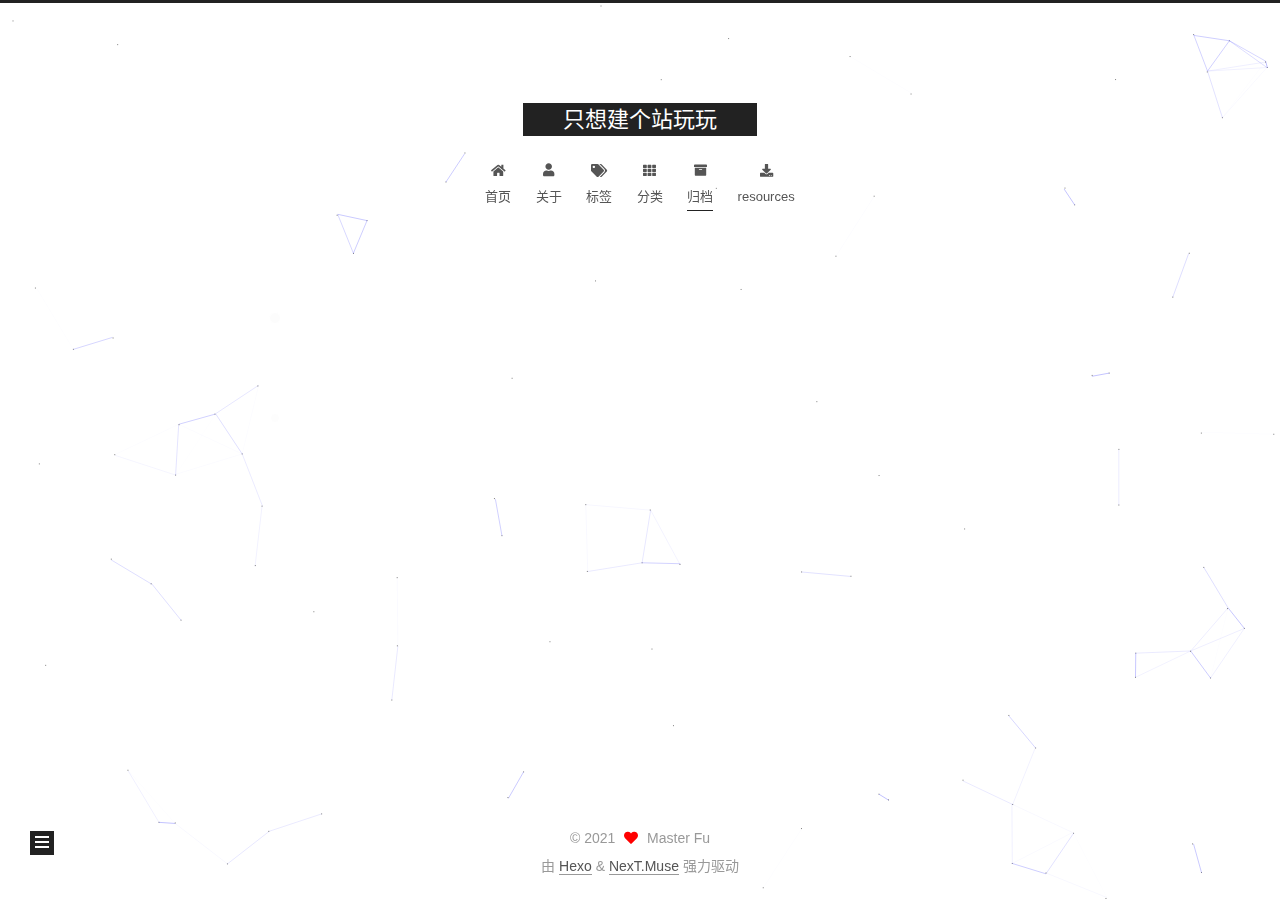
<file: archives/2021/05/index.html>
<!DOCTYPE html>
<html lang="zh-CN">
<head>
  <meta charset="UTF-8">
<meta name="viewport" content="width=device-width, initial-scale=1, maximum-scale=2">
<meta name="theme-color" content="#222">
<meta name="generator" content="Hexo 5.4.0">
  <link rel="apple-touch-icon" sizes="180x180" href="/images/apple-touch-icon-next.png">
  <link rel="icon" type="image/png" sizes="32x32" href="/images/favicon-32x32-next.png">
  <link rel="icon" type="image/png" sizes="16x16" href="/images/favicon-16x16-next.png">
  <link rel="mask-icon" href="/images/logo.svg" color="#222">

<link rel="stylesheet" href="/css/main.css">


<link rel="stylesheet" href="/lib/font-awesome/css/all.min.css">
  <link rel="stylesheet" href="/lib/pace/pace-theme-minimal.min.css">
  <script src="/lib/pace/pace.min.js"></script>

<script id="hexo-configurations">
    var NexT = window.NexT || {};
    var CONFIG = {"hostname":"example.com","root":"/","scheme":"Muse","version":"7.8.0","exturl":false,"sidebar":{"position":"left","display":"post","padding":18,"offset":12,"onmobile":false},"copycode":{"enable":false,"show_result":false,"style":null},"back2top":{"enable":true,"sidebar":false,"scrollpercent":false},"bookmark":{"enable":false,"color":"#222","save":"auto"},"fancybox":false,"mediumzoom":false,"lazyload":false,"pangu":false,"comments":{"style":"tabs","active":null,"storage":true,"lazyload":false,"nav":null},"algolia":{"hits":{"per_page":10},"labels":{"input_placeholder":"Search for Posts","hits_empty":"We didn't find any results for the search: ${query}","hits_stats":"${hits} results found in ${time} ms"}},"localsearch":{"enable":false,"trigger":"auto","top_n_per_article":1,"unescape":false,"preload":false},"motion":{"enable":true,"async":false,"transition":{"post_block":"fadeIn","post_header":"slideDownIn","post_body":"slideDownIn","coll_header":"slideLeftIn","sidebar":"slideUpIn"}}};
  </script>

  <meta name="description" content="这算是项目吗？">
<meta property="og:type" content="website">
<meta property="og:title" content="只想建个站玩玩">
<meta property="og:url" content="http://example.com/archives/2021/05/index.html">
<meta property="og:site_name" content="只想建个站玩玩">
<meta property="og:description" content="这算是项目吗？">
<meta property="og:locale" content="zh_CN">
<meta property="article:author" content="Master Fu">
<meta name="twitter:card" content="summary">

<link rel="canonical" href="http://example.com/archives/2021/05/">


<script id="page-configurations">
  // https://hexo.io/docs/variables.html
  CONFIG.page = {
    sidebar: "",
    isHome : false,
    isPost : false,
    lang   : 'zh-CN'
  };
</script>

  <title>归档 | 只想建个站玩玩</title>
  






  <noscript>
  <style>
  .use-motion .brand,
  .use-motion .menu-item,
  .sidebar-inner,
  .use-motion .post-block,
  .use-motion .pagination,
  .use-motion .comments,
  .use-motion .post-header,
  .use-motion .post-body,
  .use-motion .collection-header { opacity: initial; }

  .use-motion .site-title,
  .use-motion .site-subtitle {
    opacity: initial;
    top: initial;
  }

  .use-motion .logo-line-before i { left: initial; }
  .use-motion .logo-line-after i { right: initial; }
  </style>
</noscript>

</head>

<body itemscope itemtype="http://schema.org/WebPage">
  <div class="container use-motion">
    <div class="headband"></div>

    <header class="header" itemscope itemtype="http://schema.org/WPHeader">
      <div class="header-inner"><div class="site-brand-container">
  <div class="site-nav-toggle">
    <div class="toggle" aria-label="切换导航栏">
      <span class="toggle-line toggle-line-first"></span>
      <span class="toggle-line toggle-line-middle"></span>
      <span class="toggle-line toggle-line-last"></span>
    </div>
  </div>

  <div class="site-meta">

    <a href="/" class="brand" rel="start">
      <span class="logo-line-before"><i></i></span>
      <h1 class="site-title">只想建个站玩玩</h1>
      <span class="logo-line-after"><i></i></span>
    </a>
  </div>

  <div class="site-nav-right">
    <div class="toggle popup-trigger">
    </div>
  </div>
</div>




<nav class="site-nav">
  <ul id="menu" class="main-menu menu">
        <li class="menu-item menu-item-home">

    <a href="/" rel="section"><i class="fa fa-home fa-fw"></i>首页</a>

  </li>
        <li class="menu-item menu-item-about">

    <a href="/about/" rel="section"><i class="fa fa-user fa-fw"></i>关于</a>

  </li>
        <li class="menu-item menu-item-tags">

    <a href="/tags/" rel="section"><i class="fa fa-tags fa-fw"></i>标签</a>

  </li>
        <li class="menu-item menu-item-categories">

    <a href="/categories/" rel="section"><i class="fa fa-th fa-fw"></i>分类</a>

  </li>
        <li class="menu-item menu-item-archives">

    <a href="/archives/" rel="section"><i class="fa fa-archive fa-fw"></i>归档</a>

  </li>
        <li class="menu-item menu-item-resources">

    <a href="/resources/" rel="section"><i class="fa fa-download fa-fw"></i>resources</a>

  </li>
  </ul>
</nav>




</div>
    </header>

    
  <div class="back-to-top">
    <i class="fa fa-arrow-up"></i>
    <span>0%</span>
  </div>


    <main class="main">
      <div class="main-inner">
        <div class="content-wrap">
          

          <div class="content archive">
            

  
  
  
  <div class="post-block">
    <div class="posts-collapse">
      <div class="collection-title">
        <span class="collection-header">嗯..! 目前共计 1 篇日志。 继续努力。</span>
      </div>

      
    <div class="collection-year">
      <span class="collection-header">2021</span>
    </div>

  <article itemscope itemtype="http://schema.org/Article">
    <header class="post-header">

      <div class="post-meta">
        <time itemprop="dateCreated"
              datetime="2021-05-12T17:31:36+08:00"
              content="2021-05-12">
          05-12
        </time>
      </div>

      <div class="post-title">
          <a class="post-title-link" href="/2021/05/12/hello-world/" itemprop="url">
            <span itemprop="name">Hello World</span>
          </a>
      </div>

    </header>
  </article>


    </div>
  </div>
  
  
  

  



          </div>
          

<script>
  window.addEventListener('tabs:register', () => {
    let { activeClass } = CONFIG.comments;
    if (CONFIG.comments.storage) {
      activeClass = localStorage.getItem('comments_active') || activeClass;
    }
    if (activeClass) {
      let activeTab = document.querySelector(`a[href="#comment-${activeClass}"]`);
      if (activeTab) {
        activeTab.click();
      }
    }
  });
  if (CONFIG.comments.storage) {
    window.addEventListener('tabs:click', event => {
      if (!event.target.matches('.tabs-comment .tab-content .tab-pane')) return;
      let commentClass = event.target.classList[1];
      localStorage.setItem('comments_active', commentClass);
    });
  }
</script>

        </div>
          
  
  <div class="toggle sidebar-toggle">
    <span class="toggle-line toggle-line-first"></span>
    <span class="toggle-line toggle-line-middle"></span>
    <span class="toggle-line toggle-line-last"></span>
  </div>

  <aside class="sidebar">
    <div class="sidebar-inner">

      <ul class="sidebar-nav motion-element">
        <li class="sidebar-nav-toc">
          文章目录
        </li>
        <li class="sidebar-nav-overview">
          站点概览
        </li>
      </ul>

      <!--noindex-->
      <div class="post-toc-wrap sidebar-panel">
      </div>
      <!--/noindex-->

      <div class="site-overview-wrap sidebar-panel">
        <div class="site-author motion-element" itemprop="author" itemscope itemtype="http://schema.org/Person">
  <p class="site-author-name" itemprop="name">Master Fu</p>
  <div class="site-description" itemprop="description">这算是项目吗？</div>
</div>
<div class="site-state-wrap motion-element">
  <nav class="site-state">
      <div class="site-state-item site-state-posts">
          <a href="/archives/">
        
          <span class="site-state-item-count">1</span>
          <span class="site-state-item-name">日志</span>
        </a>
      </div>
  </nav>
</div>
  <div class="links-of-author motion-element">
      <span class="links-of-author-item">
        <a href="https://github.com/kopfschuss" title="GIthub → https:&#x2F;&#x2F;github.com&#x2F;kopfschuss" rel="noopener" target="_blank"><i class="fab fa-github fa-fw"></i>GIthub</a>
      </span>
  </div>


  <div class="links-of-blogroll motion-element">
    <div class="links-of-blogroll-title"><i class="fa fa-link fa-fw"></i>
      Links
    </div>
    <ul class="links-of-blogroll-list">
        <li class="links-of-blogroll-item">
          <a href="https://www.baidu.com/" title="https:&#x2F;&#x2F;www.baidu.com" rel="noopener" target="_blank">百度</a>
        </li>
        <li class="links-of-blogroll-item">
          <a href="https://www.google.com/" title="https:&#x2F;&#x2F;www.google.com" rel="noopener" target="_blank">谷歌</a>
        </li>
    </ul>
  </div>

      </div>

    </div>
  </aside>
  <div id="sidebar-dimmer"></div>


      </div>
    </main>

    <footer class="footer">
      <div class="footer-inner">
        

        

<div class="copyright">
  
  &copy; 
  <span itemprop="copyrightYear">2021</span>
  <span class="with-love">
    <i class="fa fa-heart"></i>
  </span>
  <span class="author" itemprop="copyrightHolder">Master Fu</span>
</div>
  <div class="powered-by">由 <a href="https://hexo.io/" class="theme-link" rel="noopener" target="_blank">Hexo</a> & <a href="https://muse.theme-next.org/" class="theme-link" rel="noopener" target="_blank">NexT.Muse</a> 强力驱动
  </div>

        








      </div>
    </footer>
  </div>

  
  
  <script color='0,0,255' opacity='0.5' zIndex='-1' count='99' src="/lib/canvas-nest/canvas-nest.min.js"></script>
  <script src="/lib/anime.min.js"></script>
  <script src="/lib/velocity/velocity.min.js"></script>
  <script src="/lib/velocity/velocity.ui.min.js"></script>

<script src="/js/utils.js"></script>

<script src="/js/motion.js"></script>


<script src="/js/schemes/muse.js"></script>


<script src="/js/next-boot.js"></script>




  















  

  

</body>
</html>
</file>
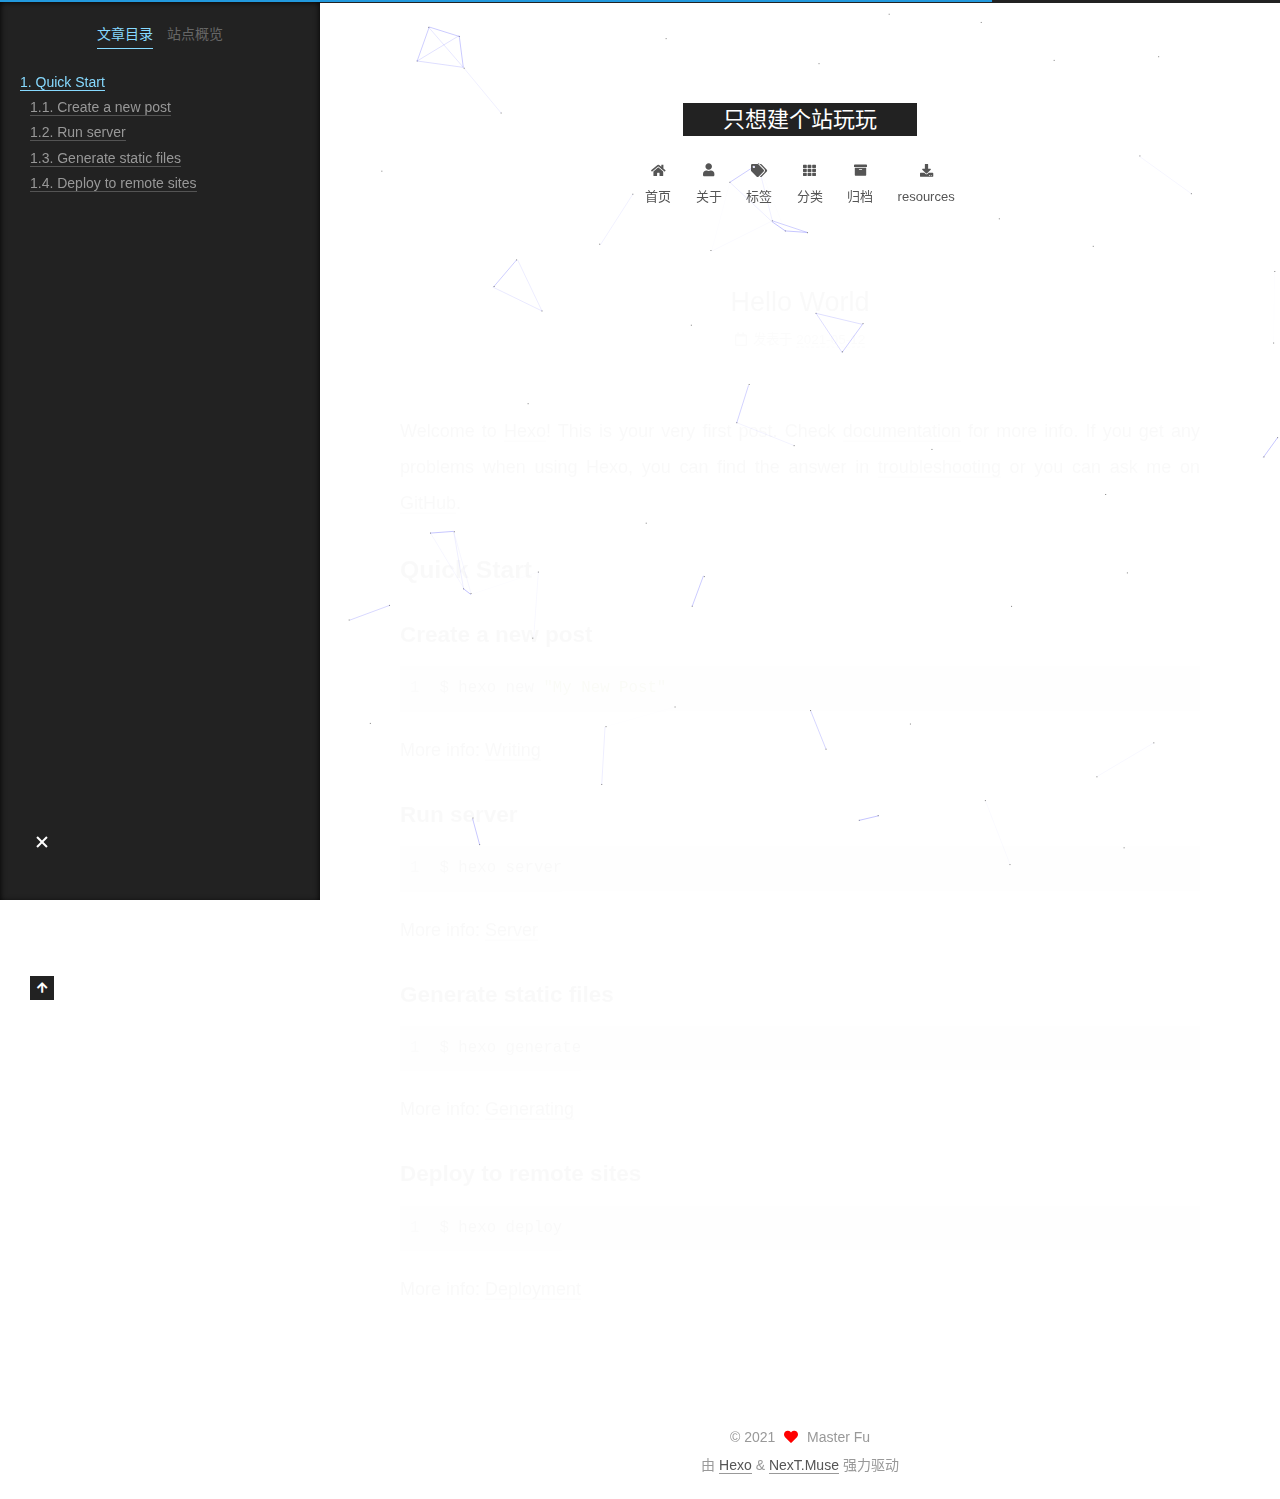
<file: 2021/05/12/hello-world/index.html>
<!DOCTYPE html>
<html lang="zh-CN">
<head>
  <meta charset="UTF-8">
<meta name="viewport" content="width=device-width, initial-scale=1, maximum-scale=2">
<meta name="theme-color" content="#222">
<meta name="generator" content="Hexo 5.4.0">
  <link rel="apple-touch-icon" sizes="180x180" href="/images/apple-touch-icon-next.png">
  <link rel="icon" type="image/png" sizes="32x32" href="/images/favicon-32x32-next.png">
  <link rel="icon" type="image/png" sizes="16x16" href="/images/favicon-16x16-next.png">
  <link rel="mask-icon" href="/images/logo.svg" color="#222">

<link rel="stylesheet" href="/css/main.css">


<link rel="stylesheet" href="/lib/font-awesome/css/all.min.css">
  <link rel="stylesheet" href="/lib/pace/pace-theme-minimal.min.css">
  <script src="/lib/pace/pace.min.js"></script>

<script id="hexo-configurations">
    var NexT = window.NexT || {};
    var CONFIG = {"hostname":"example.com","root":"/","scheme":"Muse","version":"7.8.0","exturl":false,"sidebar":{"position":"left","display":"post","padding":18,"offset":12,"onmobile":false},"copycode":{"enable":false,"show_result":false,"style":null},"back2top":{"enable":true,"sidebar":false,"scrollpercent":false},"bookmark":{"enable":false,"color":"#222","save":"auto"},"fancybox":false,"mediumzoom":false,"lazyload":false,"pangu":false,"comments":{"style":"tabs","active":null,"storage":true,"lazyload":false,"nav":null},"algolia":{"hits":{"per_page":10},"labels":{"input_placeholder":"Search for Posts","hits_empty":"We didn't find any results for the search: ${query}","hits_stats":"${hits} results found in ${time} ms"}},"localsearch":{"enable":false,"trigger":"auto","top_n_per_article":1,"unescape":false,"preload":false},"motion":{"enable":true,"async":false,"transition":{"post_block":"fadeIn","post_header":"slideDownIn","post_body":"slideDownIn","coll_header":"slideLeftIn","sidebar":"slideUpIn"}}};
  </script>

  <meta name="description" content="Welcome to Hexo! This is your very first post. Check documentation for more info. If you get any problems when using Hexo, you can find the answer in troubleshooting or you can ask me on GitHub. Quick">
<meta property="og:type" content="article">
<meta property="og:title" content="Hello World">
<meta property="og:url" content="http://example.com/2021/05/12/hello-world/index.html">
<meta property="og:site_name" content="只想建个站玩玩">
<meta property="og:description" content="Welcome to Hexo! This is your very first post. Check documentation for more info. If you get any problems when using Hexo, you can find the answer in troubleshooting or you can ask me on GitHub. Quick">
<meta property="og:locale" content="zh_CN">
<meta property="article:published_time" content="2021-05-12T09:31:36.622Z">
<meta property="article:modified_time" content="2021-05-12T09:31:36.622Z">
<meta property="article:author" content="Master Fu">
<meta name="twitter:card" content="summary">

<link rel="canonical" href="http://example.com/2021/05/12/hello-world/">


<script id="page-configurations">
  // https://hexo.io/docs/variables.html
  CONFIG.page = {
    sidebar: "",
    isHome : false,
    isPost : true,
    lang   : 'zh-CN'
  };
</script>

  <title>Hello World | 只想建个站玩玩</title>
  






  <noscript>
  <style>
  .use-motion .brand,
  .use-motion .menu-item,
  .sidebar-inner,
  .use-motion .post-block,
  .use-motion .pagination,
  .use-motion .comments,
  .use-motion .post-header,
  .use-motion .post-body,
  .use-motion .collection-header { opacity: initial; }

  .use-motion .site-title,
  .use-motion .site-subtitle {
    opacity: initial;
    top: initial;
  }

  .use-motion .logo-line-before i { left: initial; }
  .use-motion .logo-line-after i { right: initial; }
  </style>
</noscript>

</head>

<body itemscope itemtype="http://schema.org/WebPage">
  <div class="container use-motion">
    <div class="headband"></div>

    <header class="header" itemscope itemtype="http://schema.org/WPHeader">
      <div class="header-inner"><div class="site-brand-container">
  <div class="site-nav-toggle">
    <div class="toggle" aria-label="切换导航栏">
      <span class="toggle-line toggle-line-first"></span>
      <span class="toggle-line toggle-line-middle"></span>
      <span class="toggle-line toggle-line-last"></span>
    </div>
  </div>

  <div class="site-meta">

    <a href="/" class="brand" rel="start">
      <span class="logo-line-before"><i></i></span>
      <h1 class="site-title">只想建个站玩玩</h1>
      <span class="logo-line-after"><i></i></span>
    </a>
  </div>

  <div class="site-nav-right">
    <div class="toggle popup-trigger">
    </div>
  </div>
</div>




<nav class="site-nav">
  <ul id="menu" class="main-menu menu">
        <li class="menu-item menu-item-home">

    <a href="/" rel="section"><i class="fa fa-home fa-fw"></i>首页</a>

  </li>
        <li class="menu-item menu-item-about">

    <a href="/about/" rel="section"><i class="fa fa-user fa-fw"></i>关于</a>

  </li>
        <li class="menu-item menu-item-tags">

    <a href="/tags/" rel="section"><i class="fa fa-tags fa-fw"></i>标签</a>

  </li>
        <li class="menu-item menu-item-categories">

    <a href="/categories/" rel="section"><i class="fa fa-th fa-fw"></i>分类</a>

  </li>
        <li class="menu-item menu-item-archives">

    <a href="/archives/" rel="section"><i class="fa fa-archive fa-fw"></i>归档</a>

  </li>
        <li class="menu-item menu-item-resources">

    <a href="/resources/" rel="section"><i class="fa fa-download fa-fw"></i>resources</a>

  </li>
  </ul>
</nav>




</div>
    </header>

    
  <div class="back-to-top">
    <i class="fa fa-arrow-up"></i>
    <span>0%</span>
  </div>


    <main class="main">
      <div class="main-inner">
        <div class="content-wrap">
          

          <div class="content post posts-expand">
            

    
  
  
  <article itemscope itemtype="http://schema.org/Article" class="post-block" lang="zh-CN">
    <link itemprop="mainEntityOfPage" href="http://example.com/2021/05/12/hello-world/">

    <span hidden itemprop="author" itemscope itemtype="http://schema.org/Person">
      <meta itemprop="image" content="/images/avatar.gif">
      <meta itemprop="name" content="Master Fu">
      <meta itemprop="description" content="这算是项目吗？">
    </span>

    <span hidden itemprop="publisher" itemscope itemtype="http://schema.org/Organization">
      <meta itemprop="name" content="只想建个站玩玩">
    </span>
      <header class="post-header">
        <h1 class="post-title" itemprop="name headline">
          Hello World
        </h1>

        <div class="post-meta">
            <span class="post-meta-item">
              <span class="post-meta-item-icon">
                <i class="far fa-calendar"></i>
              </span>
              <span class="post-meta-item-text">发表于</span>

              <time title="创建时间：2021-05-12 17:31:36" itemprop="dateCreated datePublished" datetime="2021-05-12T17:31:36+08:00">2021-05-12</time>
            </span>

          

        </div>
      </header>

    
    
    
    <div class="post-body" itemprop="articleBody">

      
        <p>Welcome to <a target="_blank" rel="noopener" href="https://hexo.io/">Hexo</a>! This is your very first post. Check <a target="_blank" rel="noopener" href="https://hexo.io/docs/">documentation</a> for more info. If you get any problems when using Hexo, you can find the answer in <a target="_blank" rel="noopener" href="https://hexo.io/docs/troubleshooting.html">troubleshooting</a> or you can ask me on <a target="_blank" rel="noopener" href="https://github.com/hexojs/hexo/issues">GitHub</a>.</p>
<h2 id="Quick-Start"><a href="#Quick-Start" class="headerlink" title="Quick Start"></a>Quick Start</h2><h3 id="Create-a-new-post"><a href="#Create-a-new-post" class="headerlink" title="Create a new post"></a>Create a new post</h3><figure class="highlight bash"><table><tr><td class="gutter"><pre><span class="line">1</span><br></pre></td><td class="code"><pre><span class="line">$ hexo new <span class="string">&quot;My New Post&quot;</span></span><br></pre></td></tr></table></figure>

<p>More info: <a target="_blank" rel="noopener" href="https://hexo.io/docs/writing.html">Writing</a></p>
<h3 id="Run-server"><a href="#Run-server" class="headerlink" title="Run server"></a>Run server</h3><figure class="highlight bash"><table><tr><td class="gutter"><pre><span class="line">1</span><br></pre></td><td class="code"><pre><span class="line">$ hexo server</span><br></pre></td></tr></table></figure>

<p>More info: <a target="_blank" rel="noopener" href="https://hexo.io/docs/server.html">Server</a></p>
<h3 id="Generate-static-files"><a href="#Generate-static-files" class="headerlink" title="Generate static files"></a>Generate static files</h3><figure class="highlight bash"><table><tr><td class="gutter"><pre><span class="line">1</span><br></pre></td><td class="code"><pre><span class="line">$ hexo generate</span><br></pre></td></tr></table></figure>

<p>More info: <a target="_blank" rel="noopener" href="https://hexo.io/docs/generating.html">Generating</a></p>
<h3 id="Deploy-to-remote-sites"><a href="#Deploy-to-remote-sites" class="headerlink" title="Deploy to remote sites"></a>Deploy to remote sites</h3><figure class="highlight bash"><table><tr><td class="gutter"><pre><span class="line">1</span><br></pre></td><td class="code"><pre><span class="line">$ hexo deploy</span><br></pre></td></tr></table></figure>

<p>More info: <a target="_blank" rel="noopener" href="https://hexo.io/docs/one-command-deployment.html">Deployment</a></p>

    </div>

    
    
    

      <footer class="post-footer">

        


        
      </footer>
    
  </article>
  
  
  



          </div>
          

<script>
  window.addEventListener('tabs:register', () => {
    let { activeClass } = CONFIG.comments;
    if (CONFIG.comments.storage) {
      activeClass = localStorage.getItem('comments_active') || activeClass;
    }
    if (activeClass) {
      let activeTab = document.querySelector(`a[href="#comment-${activeClass}"]`);
      if (activeTab) {
        activeTab.click();
      }
    }
  });
  if (CONFIG.comments.storage) {
    window.addEventListener('tabs:click', event => {
      if (!event.target.matches('.tabs-comment .tab-content .tab-pane')) return;
      let commentClass = event.target.classList[1];
      localStorage.setItem('comments_active', commentClass);
    });
  }
</script>

        </div>
          
  
  <div class="toggle sidebar-toggle">
    <span class="toggle-line toggle-line-first"></span>
    <span class="toggle-line toggle-line-middle"></span>
    <span class="toggle-line toggle-line-last"></span>
  </div>

  <aside class="sidebar">
    <div class="sidebar-inner">

      <ul class="sidebar-nav motion-element">
        <li class="sidebar-nav-toc">
          文章目录
        </li>
        <li class="sidebar-nav-overview">
          站点概览
        </li>
      </ul>

      <!--noindex-->
      <div class="post-toc-wrap sidebar-panel">
          <div class="post-toc motion-element"><ol class="nav"><li class="nav-item nav-level-2"><a class="nav-link" href="#Quick-Start"><span class="nav-number">1.</span> <span class="nav-text">Quick Start</span></a><ol class="nav-child"><li class="nav-item nav-level-3"><a class="nav-link" href="#Create-a-new-post"><span class="nav-number">1.1.</span> <span class="nav-text">Create a new post</span></a></li><li class="nav-item nav-level-3"><a class="nav-link" href="#Run-server"><span class="nav-number">1.2.</span> <span class="nav-text">Run server</span></a></li><li class="nav-item nav-level-3"><a class="nav-link" href="#Generate-static-files"><span class="nav-number">1.3.</span> <span class="nav-text">Generate static files</span></a></li><li class="nav-item nav-level-3"><a class="nav-link" href="#Deploy-to-remote-sites"><span class="nav-number">1.4.</span> <span class="nav-text">Deploy to remote sites</span></a></li></ol></li></ol></div>
      </div>
      <!--/noindex-->

      <div class="site-overview-wrap sidebar-panel">
        <div class="site-author motion-element" itemprop="author" itemscope itemtype="http://schema.org/Person">
  <p class="site-author-name" itemprop="name">Master Fu</p>
  <div class="site-description" itemprop="description">这算是项目吗？</div>
</div>
<div class="site-state-wrap motion-element">
  <nav class="site-state">
      <div class="site-state-item site-state-posts">
          <a href="/archives/">
        
          <span class="site-state-item-count">1</span>
          <span class="site-state-item-name">日志</span>
        </a>
      </div>
  </nav>
</div>
  <div class="links-of-author motion-element">
      <span class="links-of-author-item">
        <a href="https://github.com/kopfschuss" title="GIthub → https:&#x2F;&#x2F;github.com&#x2F;kopfschuss" rel="noopener" target="_blank"><i class="fab fa-github fa-fw"></i>GIthub</a>
      </span>
  </div>


  <div class="links-of-blogroll motion-element">
    <div class="links-of-blogroll-title"><i class="fa fa-link fa-fw"></i>
      Links
    </div>
    <ul class="links-of-blogroll-list">
        <li class="links-of-blogroll-item">
          <a href="https://www.baidu.com/" title="https:&#x2F;&#x2F;www.baidu.com" rel="noopener" target="_blank">百度</a>
        </li>
        <li class="links-of-blogroll-item">
          <a href="https://www.google.com/" title="https:&#x2F;&#x2F;www.google.com" rel="noopener" target="_blank">谷歌</a>
        </li>
    </ul>
  </div>

      </div>

    </div>
  </aside>
  <div id="sidebar-dimmer"></div>


      </div>
    </main>

    <footer class="footer">
      <div class="footer-inner">
        

        

<div class="copyright">
  
  &copy; 
  <span itemprop="copyrightYear">2021</span>
  <span class="with-love">
    <i class="fa fa-heart"></i>
  </span>
  <span class="author" itemprop="copyrightHolder">Master Fu</span>
</div>
  <div class="powered-by">由 <a href="https://hexo.io/" class="theme-link" rel="noopener" target="_blank">Hexo</a> & <a href="https://muse.theme-next.org/" class="theme-link" rel="noopener" target="_blank">NexT.Muse</a> 强力驱动
  </div>

        








      </div>
    </footer>
  </div>

  
  
  <script color='0,0,255' opacity='0.5' zIndex='-1' count='99' src="/lib/canvas-nest/canvas-nest.min.js"></script>
  <script src="/lib/anime.min.js"></script>
  <script src="/lib/velocity/velocity.min.js"></script>
  <script src="/lib/velocity/velocity.ui.min.js"></script>

<script src="/js/utils.js"></script>

<script src="/js/motion.js"></script>


<script src="/js/schemes/muse.js"></script>


<script src="/js/next-boot.js"></script>




  















  

  

</body>
</html>
</file>
<file: css/main.css>
:root {
  --body-bg-color: #fff;
  --content-bg-color: #fff;
  --card-bg-color: #f5f5f5;
  --text-color: #555;
  --blockquote-color: #666;
  --link-color: #555;
  --link-hover-color: #222;
  --brand-color: #fff;
  --brand-hover-color: #fff;
  --table-row-odd-bg-color: #f9f9f9;
  --table-row-hover-bg-color: #f5f5f5;
  --menu-item-bg-color: #f5f5f5;
  --btn-default-bg: #222;
  --btn-default-color: #fff;
  --btn-default-border-color: #222;
  --btn-default-hover-bg: #fff;
  --btn-default-hover-color: #222;
  --btn-default-hover-border-color: #222;
}
html {
  line-height: 1.15; /* 1 */
  -webkit-text-size-adjust: 100%; /* 2 */
}
body {
  margin: 0;
}
main {
  display: block;
}
h1 {
  font-size: 2em;
  margin: 0.67em 0;
}
hr {
  box-sizing: content-box; /* 1 */
  height: 0; /* 1 */
  overflow: visible; /* 2 */
}
pre {
  font-family: monospace, monospace; /* 1 */
  font-size: 1em; /* 2 */
}
a {
  background: transparent;
}
abbr[title] {
  border-bottom: none; /* 1 */
  text-decoration: underline; /* 2 */
  text-decoration: underline dotted; /* 2 */
}
b,
strong {
  font-weight: bolder;
}
code,
kbd,
samp {
  font-family: monospace, monospace; /* 1 */
  font-size: 1em; /* 2 */
}
small {
  font-size: 80%;
}
sub,
sup {
  font-size: 75%;
  line-height: 0;
  position: relative;
  vertical-align: baseline;
}
sub {
  bottom: -0.25em;
}
sup {
  top: -0.5em;
}
img {
  border-style: none;
}
button,
input,
optgroup,
select,
textarea {
  font-family: inherit; /* 1 */
  font-size: 100%; /* 1 */
  line-height: 1.15; /* 1 */
  margin: 0; /* 2 */
}
button,
input {
/* 1 */
  overflow: visible;
}
button,
select {
/* 1 */
  text-transform: none;
}
button,
[type='button'],
[type='reset'],
[type='submit'] {
  -webkit-appearance: button;
}
button::-moz-focus-inner,
[type='button']::-moz-focus-inner,
[type='reset']::-moz-focus-inner,
[type='submit']::-moz-focus-inner {
  border-style: none;
  padding: 0;
}
button:-moz-focusring,
[type='button']:-moz-focusring,
[type='reset']:-moz-focusring,
[type='submit']:-moz-focusring {
  outline: 1px dotted ButtonText;
}
fieldset {
  padding: 0.35em 0.75em 0.625em;
}
legend {
  box-sizing: border-box; /* 1 */
  color: inherit; /* 2 */
  display: table; /* 1 */
  max-width: 100%; /* 1 */
  padding: 0; /* 3 */
  white-space: normal; /* 1 */
}
progress {
  vertical-align: baseline;
}
textarea {
  overflow: auto;
}
[type='checkbox'],
[type='radio'] {
  box-sizing: border-box; /* 1 */
  padding: 0; /* 2 */
}
[type='number']::-webkit-inner-spin-button,
[type='number']::-webkit-outer-spin-button {
  height: auto;
}
[type='search'] {
  outline-offset: -2px; /* 2 */
  -webkit-appearance: textfield; /* 1 */
}
[type='search']::-webkit-search-decoration {
  -webkit-appearance: none;
}
::-webkit-file-upload-button {
  font: inherit; /* 2 */
  -webkit-appearance: button; /* 1 */
}
details {
  display: block;
}
summary {
  display: list-item;
}
template {
  display: none;
}
[hidden] {
  display: none;
}
::selection {
  background: #262a30;
  color: #eee;
}
html,
body {
  height: 100%;
}
body {
  background: var(--body-bg-color);
  color: var(--text-color);
  font-family: 'Lato', "PingFang SC", "Microsoft YaHei", sans-serif;
  font-size: 1em;
  line-height: 2;
}
@media (max-width: 991px) {
  body {
    padding-left: 0 !important;
    padding-right: 0 !important;
  }
}
h1,
h2,
h3,
h4,
h5,
h6 {
  font-family: 'Lato', "PingFang SC", "Microsoft YaHei", sans-serif;
  font-weight: bold;
  line-height: 1.5;
  margin: 20px 0 15px;
}
h1 {
  font-size: 1.5em;
}
h2 {
  font-size: 1.375em;
}
h3 {
  font-size: 1.25em;
}
h4 {
  font-size: 1.125em;
}
h5 {
  font-size: 1em;
}
h6 {
  font-size: 0.875em;
}
p {
  margin: 0 0 20px 0;
}
a,
span.exturl {
  border-bottom: 1px solid #999;
  color: var(--link-color);
  outline: 0;
  text-decoration: none;
  overflow-wrap: break-word;
  word-wrap: break-word;
  cursor: pointer;
}
a:hover,
span.exturl:hover {
  border-bottom-color: var(--link-hover-color);
  color: var(--link-hover-color);
}
iframe,
img,
video {
  display: block;
  margin-left: auto;
  margin-right: auto;
  max-width: 100%;
}
hr {
  background-image: repeating-linear-gradient(-45deg, #ddd, #ddd 4px, transparent 4px, transparent 8px);
  border: 0;
  height: 3px;
  margin: 40px 0;
}
blockquote {
  border-left: 4px solid #ddd;
  color: var(--blockquote-color);
  margin: 0;
  padding: 0 15px;
}
blockquote cite::before {
  content: '-';
  padding: 0 5px;
}
dt {
  font-weight: bold;
}
dd {
  margin: 0;
  padding: 0;
}
kbd {
  background-color: #f5f5f5;
  background-image: linear-gradient(#eee, #fff, #eee);
  border: 1px solid #ccc;
  border-radius: 0.2em;
  box-shadow: 0.1em 0.1em 0.2em rgba(0,0,0,0.1);
  color: #555;
  font-family: inherit;
  padding: 0.1em 0.3em;
  white-space: nowrap;
}
.table-container {
  overflow: auto;
}
table {
  border-collapse: collapse;
  border-spacing: 0;
  font-size: 0.875em;
  margin: 0 0 20px 0;
  width: 100%;
}
tbody tr:nth-of-type(odd) {
  background: var(--table-row-odd-bg-color);
}
tbody tr:hover {
  background: var(--table-row-hover-bg-color);
}
caption,
th,
td {
  font-weight: normal;
  padding: 8px;
  vertical-align: middle;
}
th,
td {
  border: 1px solid #ddd;
  border-bottom: 3px solid #ddd;
}
th {
  font-weight: 700;
  padding-bottom: 10px;
}
td {
  border-bottom-width: 1px;
}
.btn {
  background: var(--btn-default-bg);
  border: 2px solid var(--btn-default-border-color);
  border-radius: 0;
  color: var(--btn-default-color);
  display: inline-block;
  font-size: 0.875em;
  line-height: 2;
  padding: 0 20px;
  text-decoration: none;
  transition-property: background-color;
  transition-delay: 0s;
  transition-duration: 0.2s;
  transition-timing-function: ease-in-out;
}
.btn:hover {
  background: var(--btn-default-hover-bg);
  border-color: var(--btn-default-hover-border-color);
  color: var(--btn-default-hover-color);
}
.btn + .btn {
  margin: 0 0 8px 8px;
}
.btn .fa-fw {
  text-align: left;
  width: 1.285714285714286em;
}
.toggle {
  line-height: 0;
}
.toggle .toggle-line {
  background: #fff;
  display: inline-block;
  height: 2px;
  left: 0;
  position: relative;
  top: 0;
  transition: all 0.4s;
  vertical-align: top;
  width: 100%;
}
.toggle .toggle-line:not(:first-child) {
  margin-top: 3px;
}
.toggle.toggle-arrow .toggle-line-first {
  left: 50%;
  top: 2px;
  transform: rotate(45deg);
  width: 50%;
}
.toggle.toggle-arrow .toggle-line-middle {
  left: 2px;
  width: 90%;
}
.toggle.toggle-arrow .toggle-line-last {
  left: 50%;
  top: -2px;
  transform: rotate(-45deg);
  width: 50%;
}
.toggle.toggle-close .toggle-line-first {
  transform: rotate(-45deg);
  top: 5px;
}
.toggle.toggle-close .toggle-line-middle {
  opacity: 0;
}
.toggle.toggle-close .toggle-line-last {
  transform: rotate(45deg);
  top: -5px;
}
.highlight,
pre {
  background: #f7f7f7;
  color: #4d4d4c;
  line-height: 1.6;
  margin: 0 auto 20px;
}
pre,
code {
  font-family: consolas, Menlo, monospace, "PingFang SC", "Microsoft YaHei";
}
code {
  background: #eee;
  border-radius: 3px;
  color: #555;
  padding: 2px 4px;
  overflow-wrap: break-word;
  word-wrap: break-word;
}
.highlight *::selection {
  background: #d6d6d6;
}
.highlight pre {
  border: 0;
  margin: 0;
  padding: 10px 0;
}
.highlight table {
  border: 0;
  margin: 0;
  width: auto;
}
.highlight td {
  border: 0;
  padding: 0;
}
.highlight figcaption {
  background: #eff2f3;
  color: #4d4d4c;
  display: flex;
  font-size: 0.875em;
  justify-content: space-between;
  line-height: 1.2;
  padding: 0.5em;
}
.highlight figcaption a {
  color: #4d4d4c;
}
.highlight figcaption a:hover {
  border-bottom-color: #4d4d4c;
}
.highlight .gutter {
  -moz-user-select: none;
  -ms-user-select: none;
  -webkit-user-select: none;
  user-select: none;
}
.highlight .gutter pre {
  background: #eff2f3;
  color: #869194;
  padding-left: 10px;
  padding-right: 10px;
  text-align: right;
}
.highlight .code pre {
  background: #f7f7f7;
  padding-left: 10px;
  width: 100%;
}
.gist table {
  width: auto;
}
.gist table td {
  border: 0;
}
pre {
  overflow: auto;
  padding: 10px;
}
pre code {
  background: none;
  color: #4d4d4c;
  font-size: 0.875em;
  padding: 0;
  text-shadow: none;
}
pre .deletion {
  background: #fdd;
}
pre .addition {
  background: #dfd;
}
pre .meta {
  color: #eab700;
  -moz-user-select: none;
  -ms-user-select: none;
  -webkit-user-select: none;
  user-select: none;
}
pre .comment {
  color: #8e908c;
}
pre .variable,
pre .attribute,
pre .tag,
pre .name,
pre .regexp,
pre .ruby .constant,
pre .xml .tag .title,
pre .xml .pi,
pre .xml .doctype,
pre .html .doctype,
pre .css .id,
pre .css .class,
pre .css .pseudo {
  color: #c82829;
}
pre .number,
pre .preprocessor,
pre .built_in,
pre .builtin-name,
pre .literal,
pre .params,
pre .constant,
pre .command {
  color: #f5871f;
}
pre .ruby .class .title,
pre .css .rules .attribute,
pre .string,
pre .symbol,
pre .value,
pre .inheritance,
pre .header,
pre .ruby .symbol,
pre .xml .cdata,
pre .special,
pre .formula {
  color: #718c00;
}
pre .title,
pre .css .hexcolor {
  color: #3e999f;
}
pre .function,
pre .python .decorator,
pre .python .title,
pre .ruby .function .title,
pre .ruby .title .keyword,
pre .perl .sub,
pre .javascript .title,
pre .coffeescript .title {
  color: #4271ae;
}
pre .keyword,
pre .javascript .function {
  color: #8959a8;
}
.blockquote-center {
  border-left: none;
  margin: 40px 0;
  padding: 0;
  position: relative;
  text-align: center;
}
.blockquote-center .fa {
  display: block;
  opacity: 0.6;
  position: absolute;
  width: 100%;
}
.blockquote-center .fa-quote-left {
  border-top: 1px solid #ccc;
  text-align: left;
  top: -20px;
}
.blockquote-center .fa-quote-right {
  border-bottom: 1px solid #ccc;
  text-align: right;
  bottom: -20px;
}
.blockquote-center p,
.blockquote-center div {
  text-align: center;
}
.post-body .group-picture img {
  margin: 0 auto;
  padding: 0 3px;
}
.group-picture-row {
  margin-bottom: 6px;
  overflow: hidden;
}
.group-picture-column {
  float: left;
  margin-bottom: 10px;
}
.post-body .label {
  color: #555;
  display: inline;
  padding: 0 2px;
}
.post-body .label.default {
  background: #f0f0f0;
}
.post-body .label.primary {
  background: #efe6f7;
}
.post-body .label.info {
  background: #e5f2f8;
}
.post-body .label.success {
  background: #e7f4e9;
}
.post-body .label.warning {
  background: #fcf6e1;
}
.post-body .label.danger {
  background: #fae8eb;
}
.post-body .tabs {
  margin-bottom: 20px;
}
.post-body .tabs,
.tabs-comment {
  display: block;
  padding-top: 10px;
  position: relative;
}
.post-body .tabs ul.nav-tabs,
.tabs-comment ul.nav-tabs {
  display: flex;
  flex-wrap: wrap;
  margin: 0;
  margin-bottom: -1px;
  padding: 0;
}
@media (max-width: 413px) {
  .post-body .tabs ul.nav-tabs,
  .tabs-comment ul.nav-tabs {
    display: block;
    margin-bottom: 5px;
  }
}
.post-body .tabs ul.nav-tabs li.tab,
.tabs-comment ul.nav-tabs li.tab {
  border-bottom: 1px solid #ddd;
  border-left: 1px solid transparent;
  border-right: 1px solid transparent;
  border-top: 3px solid transparent;
  flex-grow: 1;
  list-style-type: none;
  border-radius: 0 0 0 0;
}
@media (max-width: 413px) {
  .post-body .tabs ul.nav-tabs li.tab,
  .tabs-comment ul.nav-tabs li.tab {
    border-bottom: 1px solid transparent;
    border-left: 3px solid transparent;
    border-right: 1px solid transparent;
    border-top: 1px solid transparent;
  }
}
@media (max-width: 413px) {
  .post-body .tabs ul.nav-tabs li.tab,
  .tabs-comment ul.nav-tabs li.tab {
    border-radius: 0;
  }
}
.post-body .tabs ul.nav-tabs li.tab a,
.tabs-comment ul.nav-tabs li.tab a {
  border-bottom: initial;
  display: block;
  line-height: 1.8;
  outline: 0;
  padding: 0.25em 0.75em;
  text-align: center;
  transition-delay: 0s;
  transition-duration: 0.2s;
  transition-timing-function: ease-out;
}
.post-body .tabs ul.nav-tabs li.tab a i,
.tabs-comment ul.nav-tabs li.tab a i {
  width: 1.285714285714286em;
}
.post-body .tabs ul.nav-tabs li.tab.active,
.tabs-comment ul.nav-tabs li.tab.active {
  border-bottom: 1px solid transparent;
  border-left: 1px solid #ddd;
  border-right: 1px solid #ddd;
  border-top: 3px solid #fc6423;
}
@media (max-width: 413px) {
  .post-body .tabs ul.nav-tabs li.tab.active,
  .tabs-comment ul.nav-tabs li.tab.active {
    border-bottom: 1px solid #ddd;
    border-left: 3px solid #fc6423;
    border-right: 1px solid #ddd;
    border-top: 1px solid #ddd;
  }
}
.post-body .tabs ul.nav-tabs li.tab.active a,
.tabs-comment ul.nav-tabs li.tab.active a {
  color: var(--link-color);
  cursor: default;
}
.post-body .tabs .tab-content .tab-pane,
.tabs-comment .tab-content .tab-pane {
  border: 1px solid #ddd;
  border-top: 0;
  padding: 20px 20px 0 20px;
  border-radius: 0;
}
.post-body .tabs .tab-content .tab-pane:not(.active),
.tabs-comment .tab-content .tab-pane:not(.active) {
  display: none;
}
.post-body .tabs .tab-content .tab-pane.active,
.tabs-comment .tab-content .tab-pane.active {
  display: block;
}
.post-body .tabs .tab-content .tab-pane.active:nth-of-type(1),
.tabs-comment .tab-content .tab-pane.active:nth-of-type(1) {
  border-radius: 0 0 0 0;
}
@media (max-width: 413px) {
  .post-body .tabs .tab-content .tab-pane.active:nth-of-type(1),
  .tabs-comment .tab-content .tab-pane.active:nth-of-type(1) {
    border-radius: 0;
  }
}
.post-body .note {
  border-radius: 3px;
  margin-bottom: 20px;
  padding: 1em;
  position: relative;
  border: 1px solid #eee;
  border-left-width: 5px;
}
.post-body .note h2,
.post-body .note h3,
.post-body .note h4,
.post-body .note h5,
.post-body .note h6 {
  margin-top: 0;
  border-bottom: initial;
  margin-bottom: 0;
  padding-top: 0;
}
.post-body .note p:first-child,
.post-body .note ul:first-child,
.post-body .note ol:first-child,
.post-body .note table:first-child,
.post-body .note pre:first-child,
.post-body .note blockquote:first-child,
.post-body .note img:first-child {
  margin-top: 0;
}
.post-body .note p:last-child,
.post-body .note ul:last-child,
.post-body .note ol:last-child,
.post-body .note table:last-child,
.post-body .note pre:last-child,
.post-body .note blockquote:last-child,
.post-body .note img:last-child {
  margin-bottom: 0;
}
.post-body .note.default {
  border-left-color: #777;
}
.post-body .note.default h2,
.post-body .note.default h3,
.post-body .note.default h4,
.post-body .note.default h5,
.post-body .note.default h6 {
  color: #777;
}
.post-body .note.primary {
  border-left-color: #6f42c1;
}
.post-body .note.primary h2,
.post-body .note.primary h3,
.post-body .note.primary h4,
.post-body .note.primary h5,
.post-body .note.primary h6 {
  color: #6f42c1;
}
.post-body .note.info {
  border-left-color: #428bca;
}
.post-body .note.info h2,
.post-body .note.info h3,
.post-body .note.info h4,
.post-body .note.info h5,
.post-body .note.info h6 {
  color: #428bca;
}
.post-body .note.success {
  border-left-color: #5cb85c;
}
.post-body .note.success h2,
.post-body .note.success h3,
.post-body .note.success h4,
.post-body .note.success h5,
.post-body .note.success h6 {
  color: #5cb85c;
}
.post-body .note.warning {
  border-left-color: #f0ad4e;
}
.post-body .note.warning h2,
.post-body .note.warning h3,
.post-body .note.warning h4,
.post-body .note.warning h5,
.post-body .note.warning h6 {
  color: #f0ad4e;
}
.post-body .note.danger {
  border-left-color: #d9534f;
}
.post-body .note.danger h2,
.post-body .note.danger h3,
.post-body .note.danger h4,
.post-body .note.danger h5,
.post-body .note.danger h6 {
  color: #d9534f;
}
.pagination .prev,
.pagination .next,
.pagination .page-number,
.pagination .space {
  display: inline-block;
  margin: 0 10px;
  padding: 0 11px;
  position: relative;
  top: -1px;
}
@media (max-width: 767px) {
  .pagination .prev,
  .pagination .next,
  .pagination .page-number,
  .pagination .space {
    margin: 0 5px;
  }
}
.pagination {
  border-top: 1px solid #eee;
  margin: 120px 0 0;
  text-align: center;
}
.pagination .prev,
.pagination .next,
.pagination .page-number {
  border-bottom: 0;
  border-top: 1px solid #eee;
  transition-property: border-color;
  transition-delay: 0s;
  transition-duration: 0.2s;
  transition-timing-function: ease-in-out;
}
.pagination .prev:hover,
.pagination .next:hover,
.pagination .page-number:hover {
  border-top-color: #222;
}
.pagination .space {
  margin: 0;
  padding: 0;
}
.pagination .prev {
  margin-left: 0;
}
.pagination .next {
  margin-right: 0;
}
.pagination .page-number.current {
  background: #ccc;
  border-top-color: #ccc;
  color: #fff;
}
@media (max-width: 767px) {
  .pagination {
    border-top: none;
  }
  .pagination .prev,
  .pagination .next,
  .pagination .page-number {
    border-bottom: 1px solid #eee;
    border-top: 0;
    margin-bottom: 10px;
    padding: 0 10px;
  }
  .pagination .prev:hover,
  .pagination .next:hover,
  .pagination .page-number:hover {
    border-bottom-color: #222;
  }
}
.comments {
  margin-top: 60px;
  overflow: hidden;
}
.comment-button-group {
  display: flex;
  flex-wrap: wrap-reverse;
  justify-content: center;
  margin: 1em 0;
}
.comment-button-group .comment-button {
  margin: 0.1em 0.2em;
}
.comment-button-group .comment-button.active {
  background: var(--btn-default-hover-bg);
  border-color: var(--btn-default-hover-border-color);
  color: var(--btn-default-hover-color);
}
.comment-position {
  display: none;
}
.comment-position.active {
  display: block;
}
.tabs-comment {
  background: var(--content-bg-color);
  margin-top: 4em;
  padding-top: 0;
}
.tabs-comment .comments {
  border: 0;
  box-shadow: none;
  margin-top: 0;
  padding-top: 0;
}
.container {
  min-height: 100%;
  position: relative;
}
.main-inner {
  margin: 0 auto;
  width: 700px;
}
@media (min-width: 1200px) {
  .main-inner {
    width: 800px;
  }
}
@media (min-width: 1600px) {
  .main-inner {
    width: 900px;
  }
}
@media (max-width: 767px) {
  .content-wrap {
    padding: 0 20px;
  }
}
.header {
  background: transparent;
}
.header-inner {
  margin: 0 auto;
  width: 700px;
}
@media (min-width: 1200px) {
  .header-inner {
    width: 800px;
  }
}
@media (min-width: 1600px) {
  .header-inner {
    width: 900px;
  }
}
.site-brand-container {
  display: flex;
  flex-shrink: 0;
  padding: 0 10px;
}
.headband {
  background: #222;
  height: 3px;
}
.site-meta {
  flex-grow: 1;
  text-align: center;
}
@media (max-width: 767px) {
  .site-meta {
    text-align: center;
  }
}
.brand {
  border-bottom: none;
  color: var(--brand-color);
  display: inline-block;
  line-height: 1.375em;
  padding: 0 40px;
  position: relative;
}
.brand:hover {
  color: var(--brand-hover-color);
}
.site-title {
  font-family: 'Lato', "PingFang SC", "Microsoft YaHei", sans-serif;
  font-size: 1.375em;
  font-weight: normal;
  margin: 0;
}
.site-subtitle {
  color: #999;
  font-size: 0.8125em;
  margin: 10px 0;
}
.use-motion .brand {
  opacity: 0;
}
.use-motion .site-title,
.use-motion .site-subtitle,
.use-motion .custom-logo-image {
  opacity: 0;
  position: relative;
  top: -10px;
}
.site-nav-toggle,
.site-nav-right {
  display: none;
}
@media (max-width: 767px) {
  .site-nav-toggle,
  .site-nav-right {
    display: flex;
    flex-direction: column;
    justify-content: center;
  }
}
.site-nav-toggle .toggle,
.site-nav-right .toggle {
  color: var(--text-color);
  padding: 10px;
  width: 22px;
}
.site-nav-toggle .toggle .toggle-line,
.site-nav-right .toggle .toggle-line {
  background: var(--text-color);
  border-radius: 1px;
}
.site-nav {
  display: block;
}
@media (max-width: 767px) {
  .site-nav {
    clear: both;
    display: none;
  }
}
.site-nav.site-nav-on {
  display: block;
}
.menu {
  margin-top: 20px;
  padding-left: 0;
  text-align: center;
}
.menu-item {
  display: inline-block;
  list-style: none;
  margin: 0 10px;
}
@media (max-width: 767px) {
  .menu-item {
    display: block;
    margin-top: 10px;
  }
  .menu-item.menu-item-search {
    display: none;
  }
}
.menu-item a,
.menu-item span.exturl {
  border-bottom: 0;
  display: block;
  font-size: 0.8125em;
  transition-property: border-color;
  transition-delay: 0s;
  transition-duration: 0.2s;
  transition-timing-function: ease-in-out;
}
@media (hover: none) {
  .menu-item a:hover,
  .menu-item span.exturl:hover {
    border-bottom-color: transparent !important;
  }
}
.menu-item .fa,
.menu-item .fab,
.menu-item .far,
.menu-item .fas {
  margin-right: 8px;
}
.menu-item .badge {
  display: inline-block;
  font-weight: bold;
  line-height: 1;
  margin-left: 0.35em;
  margin-top: 0.35em;
  text-align: center;
  white-space: nowrap;
}
@media (max-width: 767px) {
  .menu-item .badge {
    float: right;
    margin-left: 0;
  }
}
.menu-item-active a,
.menu .menu-item a:hover,
.menu .menu-item span.exturl:hover {
  background: var(--menu-item-bg-color);
}
.use-motion .menu-item {
  opacity: 0;
}
.sidebar {
  background: #222;
  bottom: 0;
  box-shadow: inset 0 2px 6px #000;
  position: fixed;
  top: 0;
}
@media (max-width: 991px) {
  .sidebar {
    display: none;
  }
}
.sidebar-inner {
  color: #999;
  padding: 18px 10px;
  text-align: center;
}
.cc-license {
  margin-top: 10px;
  text-align: center;
}
.cc-license .cc-opacity {
  border-bottom: none;
  opacity: 0.7;
}
.cc-license .cc-opacity:hover {
  opacity: 0.9;
}
.cc-license img {
  display: inline-block;
}
.site-author-image {
  border: 2px solid #333;
  display: block;
  margin: 0 auto;
  max-width: 96px;
  padding: 2px;
}
.site-author-name {
  color: #f5f5f5;
  font-weight: normal;
  margin: 5px 0 0;
  text-align: center;
}
.site-description {
  color: #999;
  font-size: 1em;
  margin-top: 5px;
  text-align: center;
}
.links-of-author {
  margin-top: 15px;
}
.links-of-author a,
.links-of-author span.exturl {
  border-bottom-color: #555;
  display: inline-block;
  font-size: 0.8125em;
  margin-bottom: 10px;
  margin-right: 10px;
  vertical-align: middle;
}
.links-of-author a::before,
.links-of-author span.exturl::before {
  background: #78e8eb;
  border-radius: 50%;
  content: ' ';
  display: inline-block;
  height: 4px;
  margin-right: 3px;
  vertical-align: middle;
  width: 4px;
}
.sidebar-button {
  margin-top: 15px;
}
.sidebar-button a {
  border: 1px solid #fc6423;
  border-radius: 4px;
  color: #fc6423;
  display: inline-block;
  padding: 0 15px;
}
.sidebar-button a .fa,
.sidebar-button a .fab,
.sidebar-button a .far,
.sidebar-button a .fas {
  margin-right: 5px;
}
.sidebar-button a:hover {
  background: #fc6423;
  border: 1px solid #fc6423;
  color: #fff;
}
.sidebar-button a:hover .fa,
.sidebar-button a:hover .fab,
.sidebar-button a:hover .far,
.sidebar-button a:hover .fas {
  color: #fff;
}
.links-of-blogroll {
  font-size: 0.8125em;
  margin-top: 10px;
}
.links-of-blogroll-title {
  font-size: 0.875em;
  font-weight: 600;
  margin-top: 0;
}
.links-of-blogroll-list {
  list-style: none;
  margin: 0;
  padding: 0;
}
#sidebar-dimmer {
  display: none;
}
@media (max-width: 767px) {
  #sidebar-dimmer {
    background: #000;
    display: block;
    height: 100%;
    left: 100%;
    opacity: 0;
    position: fixed;
    top: 0;
    width: 100%;
    z-index: 1100;
  }
  .sidebar-active + #sidebar-dimmer {
    opacity: 0.7;
    transform: translateX(-100%);
    transition: opacity 0.5s;
  }
}
.sidebar-nav {
  margin: 0;
  padding-bottom: 20px;
  padding-left: 0;
}
.sidebar-nav li {
  border-bottom: 1px solid transparent;
  color: #666;
  cursor: pointer;
  display: inline-block;
  font-size: 0.875em;
}
.sidebar-nav li.sidebar-nav-overview {
  margin-left: 10px;
}
.sidebar-nav li:hover {
  color: #f5f5f5;
}
.sidebar-nav .sidebar-nav-active {
  border-bottom-color: #87daff;
  color: #87daff;
}
.sidebar-nav .sidebar-nav-active:hover {
  color: #87daff;
}
.sidebar-panel {
  display: none;
  overflow-x: hidden;
  overflow-y: auto;
}
.sidebar-panel-active {
  display: block;
}
.sidebar-toggle {
  background: #222;
  bottom: 45px;
  cursor: pointer;
  height: 14px;
  left: 30px;
  padding: 5px;
  position: fixed;
  width: 14px;
  z-index: 1300;
}
@media (max-width: 991px) {
  .sidebar-toggle {
    left: 20px;
    opacity: 0.8;
    display: none;
  }
}
.sidebar-toggle:hover .toggle-line {
  background: #87daff;
}
.post-toc {
  font-size: 0.875em;
}
.post-toc ol {
  list-style: none;
  margin: 0;
  padding: 0 2px 5px 10px;
  text-align: left;
}
.post-toc ol > ol {
  padding-left: 0;
}
.post-toc ol a {
  transition-property: all;
  transition-delay: 0s;
  transition-duration: 0.2s;
  transition-timing-function: ease-in-out;
}
.post-toc .nav-item {
  line-height: 1.8;
  overflow: hidden;
  text-overflow: ellipsis;
  white-space: nowrap;
}
.post-toc .nav .nav-child {
  display: none;
}
.post-toc .nav .active > .nav-child {
  display: block;
}
.post-toc .nav .active-current > .nav-child {
  display: block;
}
.post-toc .nav .active-current > .nav-child > .nav-item {
  display: block;
}
.post-toc .nav .active > a {
  border-bottom-color: #87daff;
  color: #87daff;
}
.post-toc .nav .active-current > a {
  color: #87daff;
}
.post-toc .nav .active-current > a:hover {
  color: #87daff;
}
.site-state {
  display: flex;
  justify-content: center;
  line-height: 1.4;
  margin-top: 10px;
  overflow: hidden;
  text-align: center;
  white-space: nowrap;
}
.site-state-item {
  padding: 0 15px;
}
.site-state-item:not(:first-child) {
  border-left: 1px solid #333;
}
.site-state-item a {
  border-bottom: none;
}
.site-state-item-count {
  display: block;
  font-size: 1.25em;
  font-weight: 600;
  text-align: center;
}
.site-state-item-name {
  color: inherit;
  font-size: 0.875em;
}
.footer {
  color: #999;
  font-size: 0.875em;
  padding: 20px 0;
}
.footer.footer-fixed {
  bottom: 0;
  left: 0;
  position: absolute;
  right: 0;
}
.footer-inner {
  box-sizing: border-box;
  margin: 0 auto;
  text-align: center;
  width: 700px;
}
@media (min-width: 1200px) {
  .footer-inner {
    width: 800px;
  }
}
@media (min-width: 1600px) {
  .footer-inner {
    width: 900px;
  }
}
.languages {
  display: inline-block;
  font-size: 1.125em;
  position: relative;
}
.languages .lang-select-label span {
  margin: 0 0.5em;
}
.languages .lang-select {
  height: 100%;
  left: 0;
  opacity: 0;
  position: absolute;
  top: 0;
  width: 100%;
}
.with-love {
  color: #ff0000;
  display: inline-block;
  margin: 0 5px;
}
.powered-by,
.theme-info {
  display: inline-block;
}
@-moz-keyframes iconAnimate {
  0%, 100% {
    transform: scale(1);
  }
  10%, 30% {
    transform: scale(0.9);
  }
  20%, 40%, 60%, 80% {
    transform: scale(1.1);
  }
  50%, 70% {
    transform: scale(1.1);
  }
}
@-webkit-keyframes iconAnimate {
  0%, 100% {
    transform: scale(1);
  }
  10%, 30% {
    transform: scale(0.9);
  }
  20%, 40%, 60%, 80% {
    transform: scale(1.1);
  }
  50%, 70% {
    transform: scale(1.1);
  }
}
@-o-keyframes iconAnimate {
  0%, 100% {
    transform: scale(1);
  }
  10%, 30% {
    transform: scale(0.9);
  }
  20%, 40%, 60%, 80% {
    transform: scale(1.1);
  }
  50%, 70% {
    transform: scale(1.1);
  }
}
@keyframes iconAnimate {
  0%, 100% {
    transform: scale(1);
  }
  10%, 30% {
    transform: scale(0.9);
  }
  20%, 40%, 60%, 80% {
    transform: scale(1.1);
  }
  50%, 70% {
    transform: scale(1.1);
  }
}
.back-to-top {
  font-size: 12px;
  text-align: center;
  transition-delay: 0s;
  transition-duration: 0.2s;
  transition-timing-function: ease-in-out;
}
.back-to-top {
  background: #222;
  bottom: -100px;
  box-sizing: border-box;
  color: #fff;
  cursor: pointer;
  left: 30px;
  opacity: 1;
  padding: 0 6px;
  position: fixed;
  transition-property: bottom;
  z-index: 1300;
  width: 24px;
}
.back-to-top span {
  display: none;
}
.back-to-top:hover {
  color: #87daff;
}
.back-to-top.back-to-top-on {
  bottom: 19px;
}
@media (max-width: 991px) {
  .back-to-top {
    left: 20px;
    opacity: 0.8;
  }
}
.post-body {
  font-family: 'Lato', "PingFang SC", "Microsoft YaHei", sans-serif;
  overflow-wrap: break-word;
  word-wrap: break-word;
}
@media (min-width: 1200px) {
  .post-body {
    font-size: 1.125em;
  }
}
.post-body .exturl .fa {
  font-size: 0.875em;
  margin-left: 4px;
}
.post-body .image-caption,
.post-body .figure .caption {
  color: #999;
  font-size: 0.875em;
  font-weight: bold;
  line-height: 1;
  margin: -20px auto 15px;
  text-align: center;
}
.post-sticky-flag {
  display: inline-block;
  transform: rotate(30deg);
}
.post-button {
  margin-top: 40px;
  text-align: center;
}
.use-motion .post-block,
.use-motion .pagination,
.use-motion .comments {
  opacity: 0;
}
.use-motion .post-header {
  opacity: 0;
}
.use-motion .post-body {
  opacity: 0;
}
.use-motion .collection-header {
  opacity: 0;
}
.posts-collapse {
  margin-left: 35px;
  position: relative;
}
@media (max-width: 767px) {
  .posts-collapse {
    margin-left: 0px;
    margin-right: 0px;
  }
}
.posts-collapse .collection-title {
  font-size: 1.125em;
  position: relative;
}
.posts-collapse .collection-title::before {
  background: #999;
  border: 1px solid #fff;
  border-radius: 50%;
  content: ' ';
  height: 10px;
  left: 0;
  margin-left: -6px;
  margin-top: -4px;
  position: absolute;
  top: 50%;
  width: 10px;
}
.posts-collapse .collection-year {
  font-size: 1.5em;
  font-weight: bold;
  margin: 60px 0;
  position: relative;
}
.posts-collapse .collection-year::before {
  background: #bbb;
  border-radius: 50%;
  content: ' ';
  height: 8px;
  left: 0;
  margin-left: -4px;
  margin-top: -4px;
  position: absolute;
  top: 50%;
  width: 8px;
}
.posts-collapse .collection-header {
  display: block;
  margin: 0 0 0 20px;
}
.posts-collapse .collection-header small {
  color: #bbb;
  margin-left: 5px;
}
.posts-collapse .post-header {
  border-bottom: 1px dashed #ccc;
  margin: 30px 0;
  padding-left: 15px;
  position: relative;
  transition-property: border;
  transition-delay: 0s;
  transition-duration: 0.2s;
  transition-timing-function: ease-in-out;
}
.posts-collapse .post-header::before {
  background: #bbb;
  border: 1px solid #fff;
  border-radius: 50%;
  content: ' ';
  height: 6px;
  left: 0;
  margin-left: -4px;
  position: absolute;
  top: 0.75em;
  transition-property: background;
  width: 6px;
  transition-delay: 0s;
  transition-duration: 0.2s;
  transition-timing-function: ease-in-out;
}
.posts-collapse .post-header:hover {
  border-bottom-color: #666;
}
.posts-collapse .post-header:hover::before {
  background: #222;
}
.posts-collapse .post-meta {
  display: inline;
  font-size: 0.75em;
  margin-right: 10px;
}
.posts-collapse .post-title {
  display: inline;
}
.posts-collapse .post-title a,
.posts-collapse .post-title span.exturl {
  border-bottom: none;
  color: var(--link-color);
}
.posts-collapse .post-title .fa-external-link-alt {
  font-size: 0.875em;
  margin-left: 5px;
}
.posts-collapse::before {
  background: #f5f5f5;
  content: ' ';
  height: 100%;
  left: 0;
  margin-left: -2px;
  position: absolute;
  top: 1.25em;
  width: 4px;
}
.post-eof {
  background: #ccc;
  height: 1px;
  margin: 80px auto 60px;
  text-align: center;
  width: 8%;
}
.post-block:last-of-type .post-eof {
  display: none;
}
.content {
  padding-top: 40px;
}
@media (min-width: 992px) {
  .post-body {
    text-align: justify;
  }
}
@media (max-width: 991px) {
  .post-body {
    text-align: justify;
  }
}
.post-body h1,
.post-body h2,
.post-body h3,
.post-body h4,
.post-body h5,
.post-body h6 {
  padding-top: 10px;
}
.post-body h1 .header-anchor,
.post-body h2 .header-anchor,
.post-body h3 .header-anchor,
.post-body h4 .header-anchor,
.post-body h5 .header-anchor,
.post-body h6 .header-anchor {
  border-bottom-style: none;
  color: #ccc;
  float: right;
  margin-left: 10px;
  visibility: hidden;
}
.post-body h1 .header-anchor:hover,
.post-body h2 .header-anchor:hover,
.post-body h3 .header-anchor:hover,
.post-body h4 .header-anchor:hover,
.post-body h5 .header-anchor:hover,
.post-body h6 .header-anchor:hover {
  color: inherit;
}
.post-body h1:hover .header-anchor,
.post-body h2:hover .header-anchor,
.post-body h3:hover .header-anchor,
.post-body h4:hover .header-anchor,
.post-body h5:hover .header-anchor,
.post-body h6:hover .header-anchor {
  visibility: visible;
}
.post-body iframe,
.post-body img,
.post-body video {
  margin-bottom: 20px;
}
.post-body .video-container {
  height: 0;
  margin-bottom: 20px;
  overflow: hidden;
  padding-top: 75%;
  position: relative;
  width: 100%;
}
.post-body .video-container iframe,
.post-body .video-container object,
.post-body .video-container embed {
  height: 100%;
  left: 0;
  margin: 0;
  position: absolute;
  top: 0;
  width: 100%;
}
.post-gallery {
  align-items: center;
  display: grid;
  grid-gap: 10px;
  grid-template-columns: 1fr 1fr 1fr;
  margin-bottom: 20px;
}
@media (max-width: 767px) {
  .post-gallery {
    grid-template-columns: 1fr 1fr;
  }
}
.post-gallery a {
  border: 0;
}
.post-gallery img {
  margin: 0;
}
.posts-expand .post-header {
  font-size: 1.125em;
}
.posts-expand .post-title {
  font-size: 1.5em;
  font-weight: normal;
  margin: initial;
  text-align: center;
  overflow-wrap: break-word;
  word-wrap: break-word;
}
.posts-expand .post-title-link {
  border-bottom: none;
  color: var(--link-color);
  display: inline-block;
  position: relative;
  vertical-align: top;
}
.posts-expand .post-title-link::before {
  background: var(--link-color);
  bottom: 0;
  content: '';
  height: 2px;
  left: 0;
  position: absolute;
  transform: scaleX(0);
  visibility: hidden;
  width: 100%;
  transition-delay: 0s;
  transition-duration: 0.2s;
  transition-timing-function: ease-in-out;
}
.posts-expand .post-title-link:hover::before {
  transform: scaleX(1);
  visibility: visible;
}
.posts-expand .post-title-link .fa-external-link-alt {
  font-size: 0.875em;
  margin-left: 5px;
}
.posts-expand .post-meta {
  color: #999;
  font-family: 'Lato', "PingFang SC", "Microsoft YaHei", sans-serif;
  font-size: 0.75em;
  margin: 3px 0 60px 0;
  text-align: center;
}
.posts-expand .post-meta .post-description {
  font-size: 0.875em;
  margin-top: 2px;
}
.posts-expand .post-meta time {
  border-bottom: 1px dashed #999;
  cursor: pointer;
}
.post-meta .post-meta-item + .post-meta-item::before {
  content: '|';
  margin: 0 0.5em;
}
.post-meta-divider {
  margin: 0 0.5em;
}
.post-meta-item-icon {
  margin-right: 3px;
}
@media (max-width: 991px) {
  .post-meta-item-icon {
    display: inline-block;
  }
}
@media (max-width: 991px) {
  .post-meta-item-text {
    display: none;
  }
}
.post-nav {
  border-top: 1px solid #eee;
  display: flex;
  justify-content: space-between;
  margin-top: 15px;
  padding: 10px 5px 0;
}
.post-nav-item {
  flex: 1;
}
.post-nav-item a {
  border-bottom: none;
  display: block;
  font-size: 0.875em;
  line-height: 1.6;
  position: relative;
}
.post-nav-item a:active {
  top: 2px;
}
.post-nav-item .fa {
  font-size: 0.75em;
}
.post-nav-item:first-child {
  margin-right: 15px;
}
.post-nav-item:first-child .fa {
  margin-right: 5px;
}
.post-nav-item:last-child {
  margin-left: 15px;
  text-align: right;
}
.post-nav-item:last-child .fa {
  margin-left: 5px;
}
.rtl.post-body p,
.rtl.post-body a,
.rtl.post-body h1,
.rtl.post-body h2,
.rtl.post-body h3,
.rtl.post-body h4,
.rtl.post-body h5,
.rtl.post-body h6,
.rtl.post-body li,
.rtl.post-body ul,
.rtl.post-body ol {
  direction: rtl;
  font-family: UKIJ Ekran;
}
.rtl.post-title {
  font-family: UKIJ Ekran;
}
.post-tags {
  margin-top: 40px;
  text-align: center;
}
.post-tags a {
  display: inline-block;
  font-size: 0.8125em;
}
.post-tags a:not(:last-child) {
  margin-right: 10px;
}
.post-widgets {
  border-top: 1px solid #eee;
  margin-top: 15px;
  text-align: center;
}
.wp_rating {
  height: 20px;
  line-height: 20px;
  margin-top: 10px;
  padding-top: 6px;
  text-align: center;
}
.social-like {
  display: flex;
  font-size: 0.875em;
  justify-content: center;
  text-align: center;
}
.reward-container {
  margin: 20px auto;
  padding: 10px 0;
  text-align: center;
  width: 90%;
}
.reward-container button {
  background: transparent;
  border: 1px solid #fc6423;
  border-radius: 0;
  color: #fc6423;
  cursor: pointer;
  line-height: 2;
  outline: 0;
  padding: 0 15px;
  vertical-align: text-top;
}
.reward-container button:hover {
  background: #fc6423;
  border: 1px solid transparent;
  color: #fa9366;
}
#qr {
  padding-top: 20px;
}
#qr a {
  border: 0;
}
#qr img {
  display: inline-block;
  margin: 0.8em 2em 0 2em;
  max-width: 100%;
  width: 180px;
}
#qr p {
  text-align: center;
}
.category-all-page .category-all-title {
  text-align: center;
}
.category-all-page .category-all {
  margin-top: 20px;
}
.category-all-page .category-list {
  list-style: none;
  margin: 0;
  padding: 0;
}
.category-all-page .category-list-item {
  margin: 5px 10px;
}
.category-all-page .category-list-count {
  color: #bbb;
}
.category-all-page .category-list-count::before {
  content: ' (';
  display: inline;
}
.category-all-page .category-list-count::after {
  content: ') ';
  display: inline;
}
.category-all-page .category-list-child {
  padding-left: 10px;
}
.event-list {
  padding: 0;
}
.event-list hr {
  background: #222;
  margin: 20px 0 45px 0;
}
.event-list hr::after {
  background: #222;
  color: #fff;
  content: 'NOW';
  display: inline-block;
  font-weight: bold;
  padding: 0 5px;
  text-align: right;
}
.event-list .event {
  background: #222;
  margin: 20px 0;
  min-height: 40px;
  padding: 15px 0 15px 10px;
}
.event-list .event .event-summary {
  color: #fff;
  margin: 0;
  padding-bottom: 3px;
}
.event-list .event .event-summary::before {
  animation: dot-flash 1s alternate infinite ease-in-out;
  color: #fff;
  content: '\f111';
  display: inline-block;
  font-size: 10px;
  margin-right: 25px;
  vertical-align: middle;
  font-family: 'Font Awesome 5 Free';
  font-weight: 900;
}
.event-list .event .event-relative-time {
  color: #bbb;
  display: inline-block;
  font-size: 12px;
  font-weight: normal;
  padding-left: 12px;
}
.event-list .event .event-details {
  color: #fff;
  display: block;
  line-height: 18px;
  margin-left: 56px;
  padding-bottom: 6px;
  padding-top: 3px;
  text-indent: -24px;
}
.event-list .event .event-details::before {
  color: #fff;
  display: inline-block;
  margin-right: 9px;
  text-align: center;
  text-indent: 0;
  width: 14px;
  font-family: 'Font Awesome 5 Free';
  font-weight: 900;
}
.event-list .event .event-details.event-location::before {
  content: '\f041';
}
.event-list .event .event-details.event-duration::before {
  content: '\f017';
}
.event-list .event-past {
  background: #f5f5f5;
}
.event-list .event-past .event-summary,
.event-list .event-past .event-details {
  color: #bbb;
  opacity: 0.9;
}
.event-list .event-past .event-summary::before,
.event-list .event-past .event-details::before {
  animation: none;
  color: #bbb;
}
@-moz-keyframes dot-flash {
  from {
    opacity: 1;
    transform: scale(1);
  }
  to {
    opacity: 0;
    transform: scale(0.8);
  }
}
@-webkit-keyframes dot-flash {
  from {
    opacity: 1;
    transform: scale(1);
  }
  to {
    opacity: 0;
    transform: scale(0.8);
  }
}
@-o-keyframes dot-flash {
  from {
    opacity: 1;
    transform: scale(1);
  }
  to {
    opacity: 0;
    transform: scale(0.8);
  }
}
@keyframes dot-flash {
  from {
    opacity: 1;
    transform: scale(1);
  }
  to {
    opacity: 0;
    transform: scale(0.8);
  }
}
ul.breadcrumb {
  font-size: 0.75em;
  list-style: none;
  margin: 1em 0;
  padding: 0 2em;
  text-align: center;
}
ul.breadcrumb li {
  display: inline;
}
ul.breadcrumb li + li::before {
  content: '/\00a0';
  font-weight: normal;
  padding: 0.5em;
}
ul.breadcrumb li + li:last-child {
  font-weight: bold;
}
.tag-cloud {
  text-align: center;
}
.tag-cloud a {
  display: inline-block;
  margin: 10px;
}
.tag-cloud a:hover {
  color: var(--link-hover-color) !important;
}
@media (max-width: 767px) {
  .header-inner,
  .main-inner,
  .footer-inner {
    width: auto;
  }
}
.header-inner {
  padding-top: 100px;
}
@media (max-width: 767px) {
  .header-inner {
    padding-top: 50px;
  }
}
.main-inner {
  padding-bottom: 60px;
}
.content {
  padding-top: 70px;
}
@media (max-width: 767px) {
  .content {
    padding-top: 35px;
  }
}
embed {
  display: block;
  margin: 0 auto 25px auto;
}
.custom-logo .site-meta-headline {
  text-align: center;
}
.custom-logo .site-title {
  color: #222;
  margin: 10px auto 0;
}
.custom-logo .site-title a {
  border: 0;
}
.custom-logo-image {
  background: #fff;
  margin: 0 auto;
  max-width: 150px;
  padding: 5px;
}
.brand {
  background: var(--btn-default-bg);
}
@media (max-width: 767px) {
  .site-nav {
    border-bottom: 1px solid #ddd;
    border-top: 1px solid #ddd;
    left: 0;
    margin: 0;
    padding: 0;
    width: 100%;
  }
}
@media (max-width: 767px) {
  .menu {
    text-align: left;
  }
}
.menu-item-active a,
.menu .menu-item a:hover,
.menu .menu-item span.exturl:hover {
  background: transparent;
  border-bottom: 1px solid var(--link-hover-color) !important;
}
@media (max-width: 767px) {
  .menu-item-active a,
  .menu .menu-item a:hover,
  .menu .menu-item span.exturl:hover {
    border-bottom: 1px dotted #ddd !important;
  }
}
@media (max-width: 767px) {
  .menu .menu-item {
    margin: 0 10px;
  }
}
.menu .menu-item a,
.menu .menu-item span.exturl {
  border-bottom: 1px solid transparent;
}
@media (max-width: 767px) {
  .menu .menu-item a,
  .menu .menu-item span.exturl {
    padding: 5px 10px;
  }
}
@media (min-width: 768px) {
  .menu .menu-item .fa,
  .menu .menu-item .fab,
  .menu .menu-item .far,
  .menu .menu-item .fas {
    display: block;
    line-height: 2;
    margin-right: 0;
    width: 100%;
  }
}
.menu .menu-item .badge {
  background: #eee;
  padding: 1px 4px;
}
.sub-menu {
  margin: 10px 0;
}
.sub-menu .menu-item {
  display: inline-block;
}
.sidebar {
  left: -320px;
}
.sidebar.sidebar-active {
  left: 0;
}
.sidebar {
  width: 320px;
  z-index: 1200;
  transition-delay: 0s;
  transition-duration: 0.2s;
  transition-timing-function: ease-out;
}
.sidebar a,
.sidebar span.exturl {
  border-bottom-color: #555;
  color: #999;
}
.sidebar a:hover,
.sidebar span.exturl:hover {
  border-bottom-color: #eee;
  color: #eee;
}
.links-of-blogroll-item {
  padding: 2px 10px;
}
.links-of-blogroll-item a,
.links-of-blogroll-item span.exturl {
  box-sizing: border-box;
  display: inline-block;
  max-width: 280px;
  overflow: hidden;
  text-overflow: ellipsis;
  white-space: nowrap;
}
</file>
